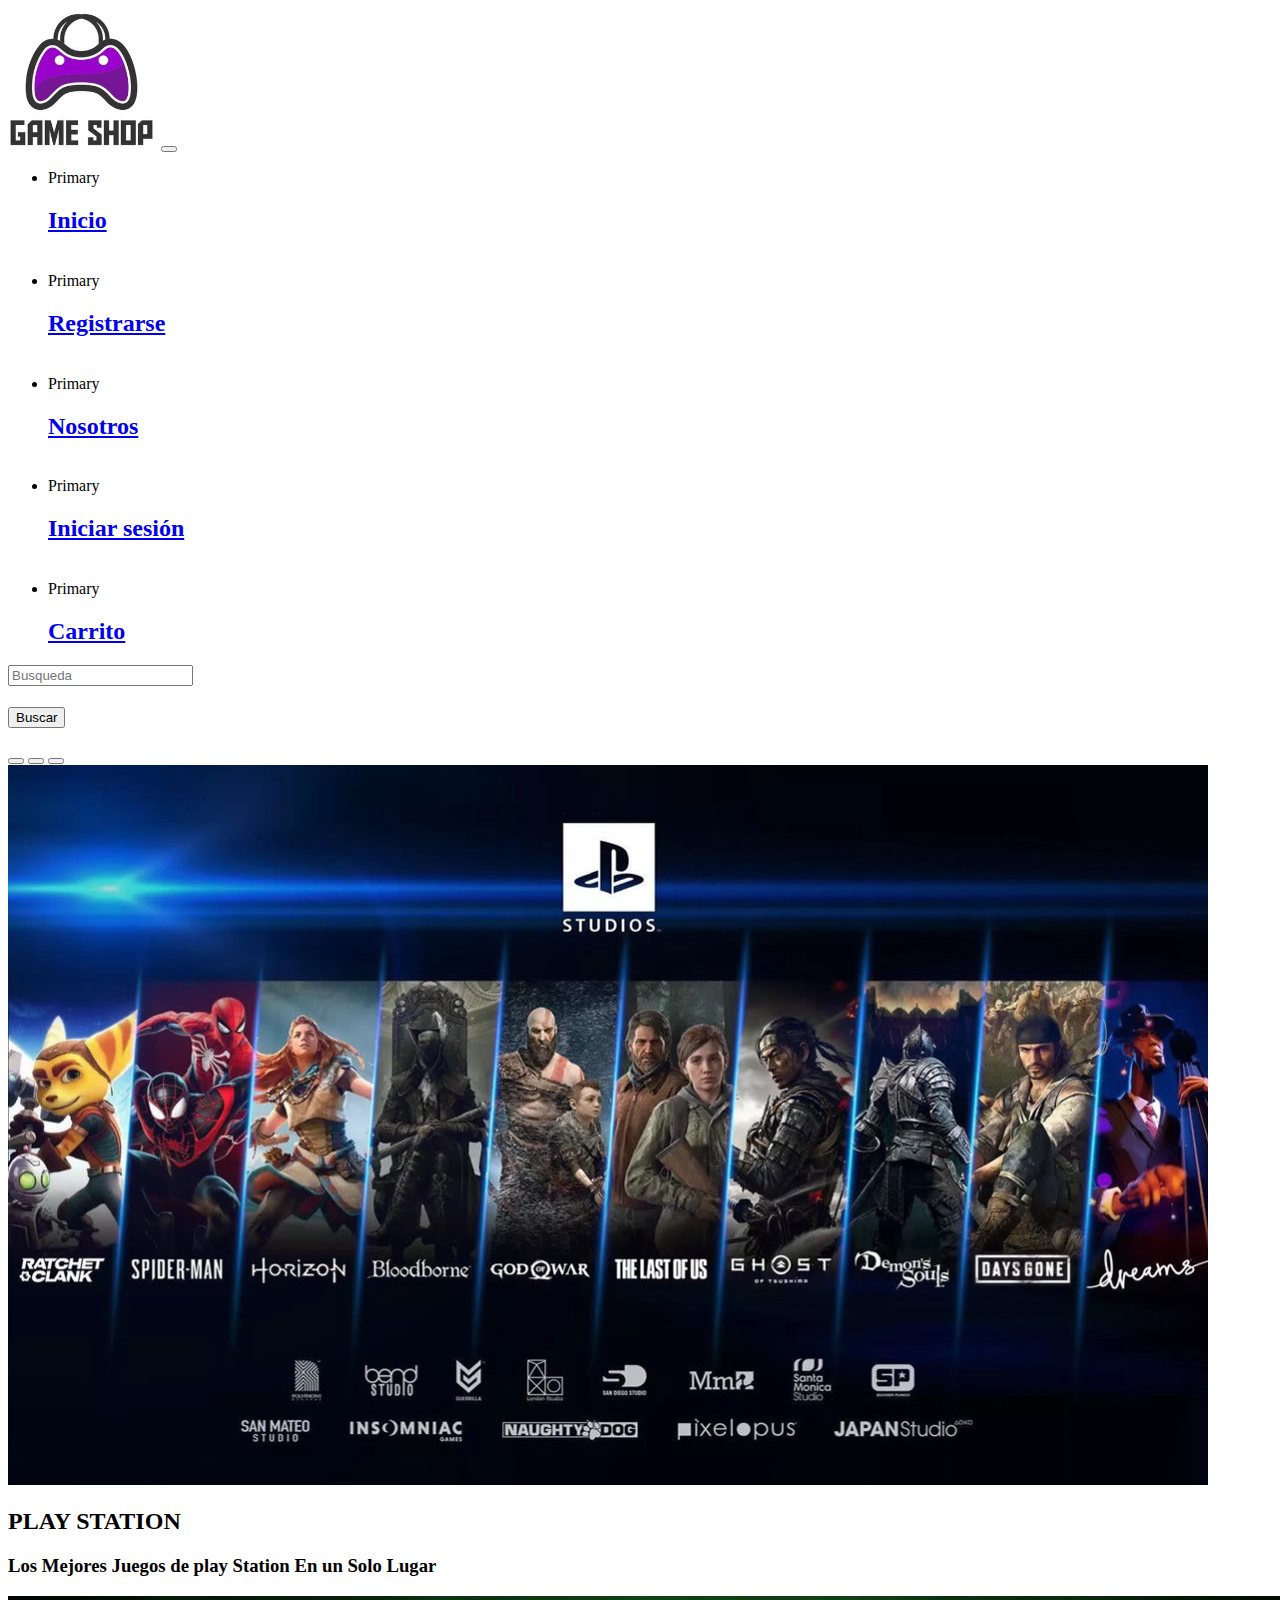
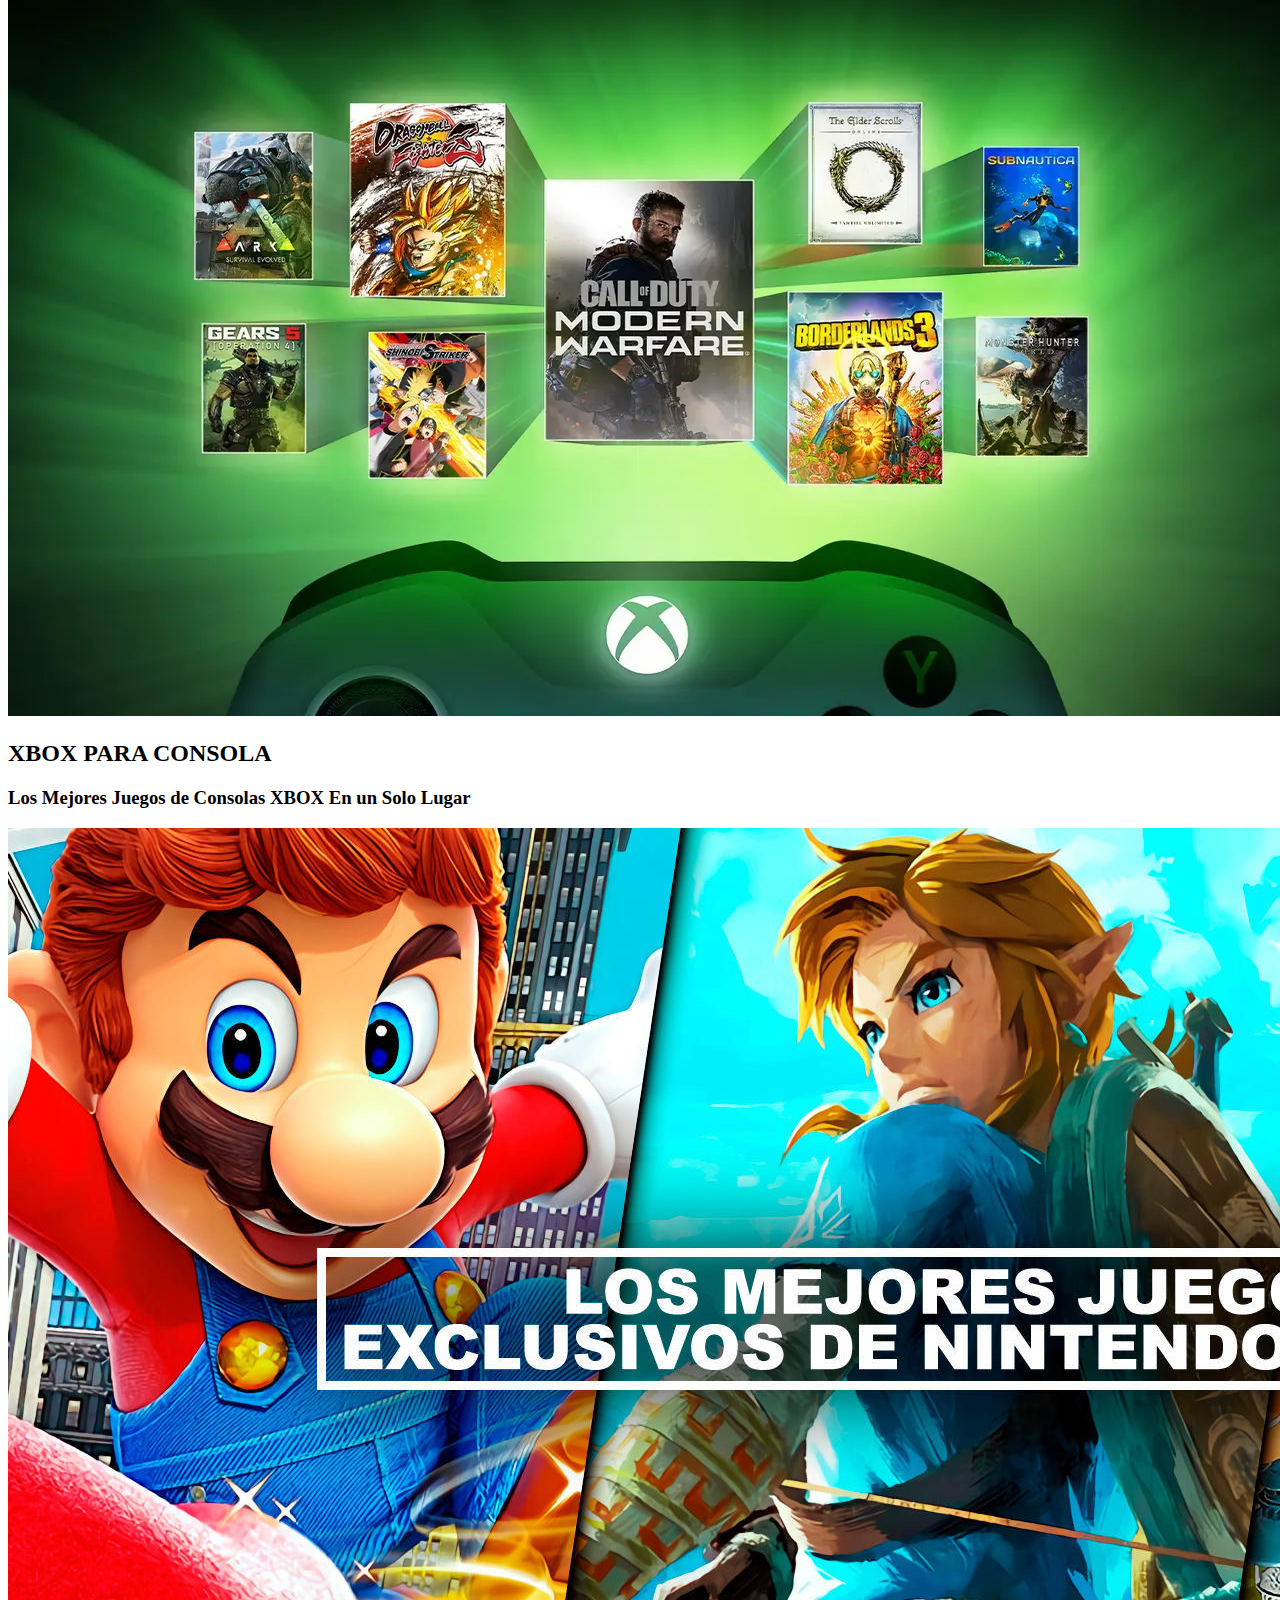
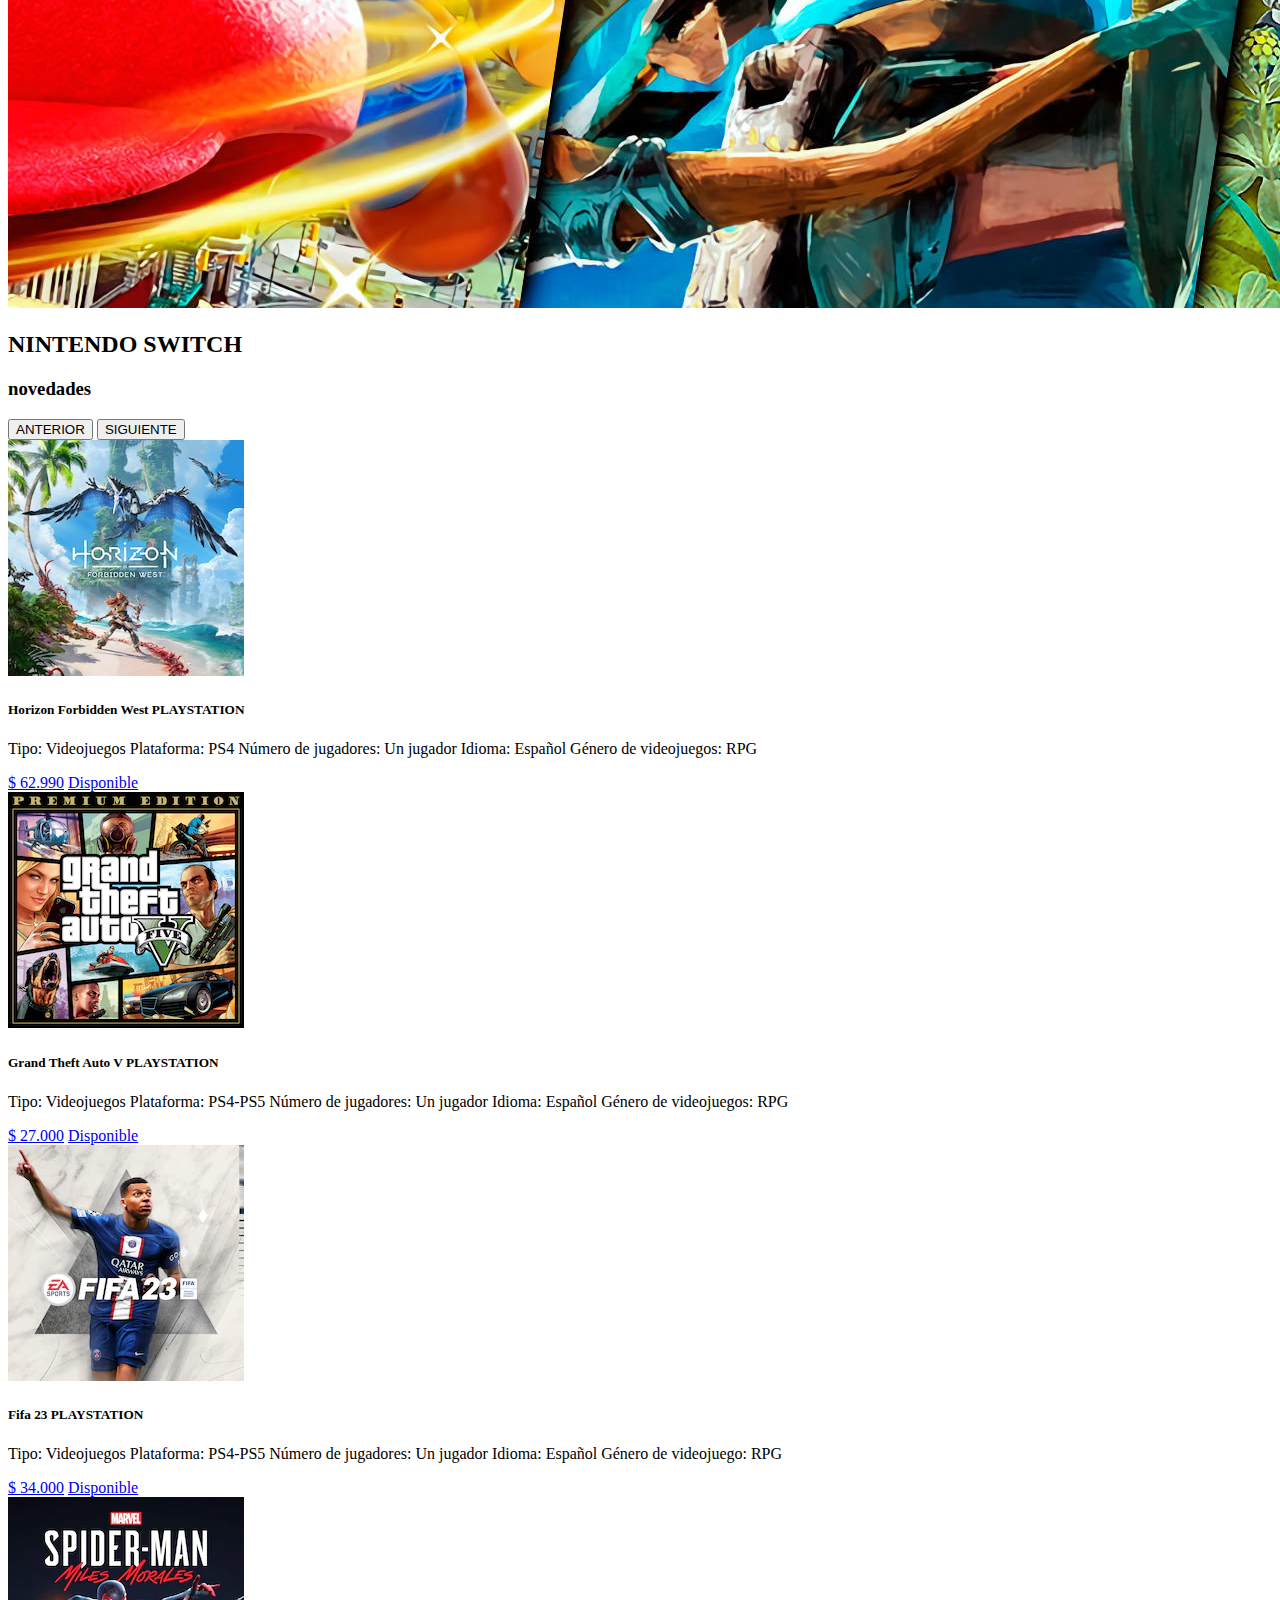
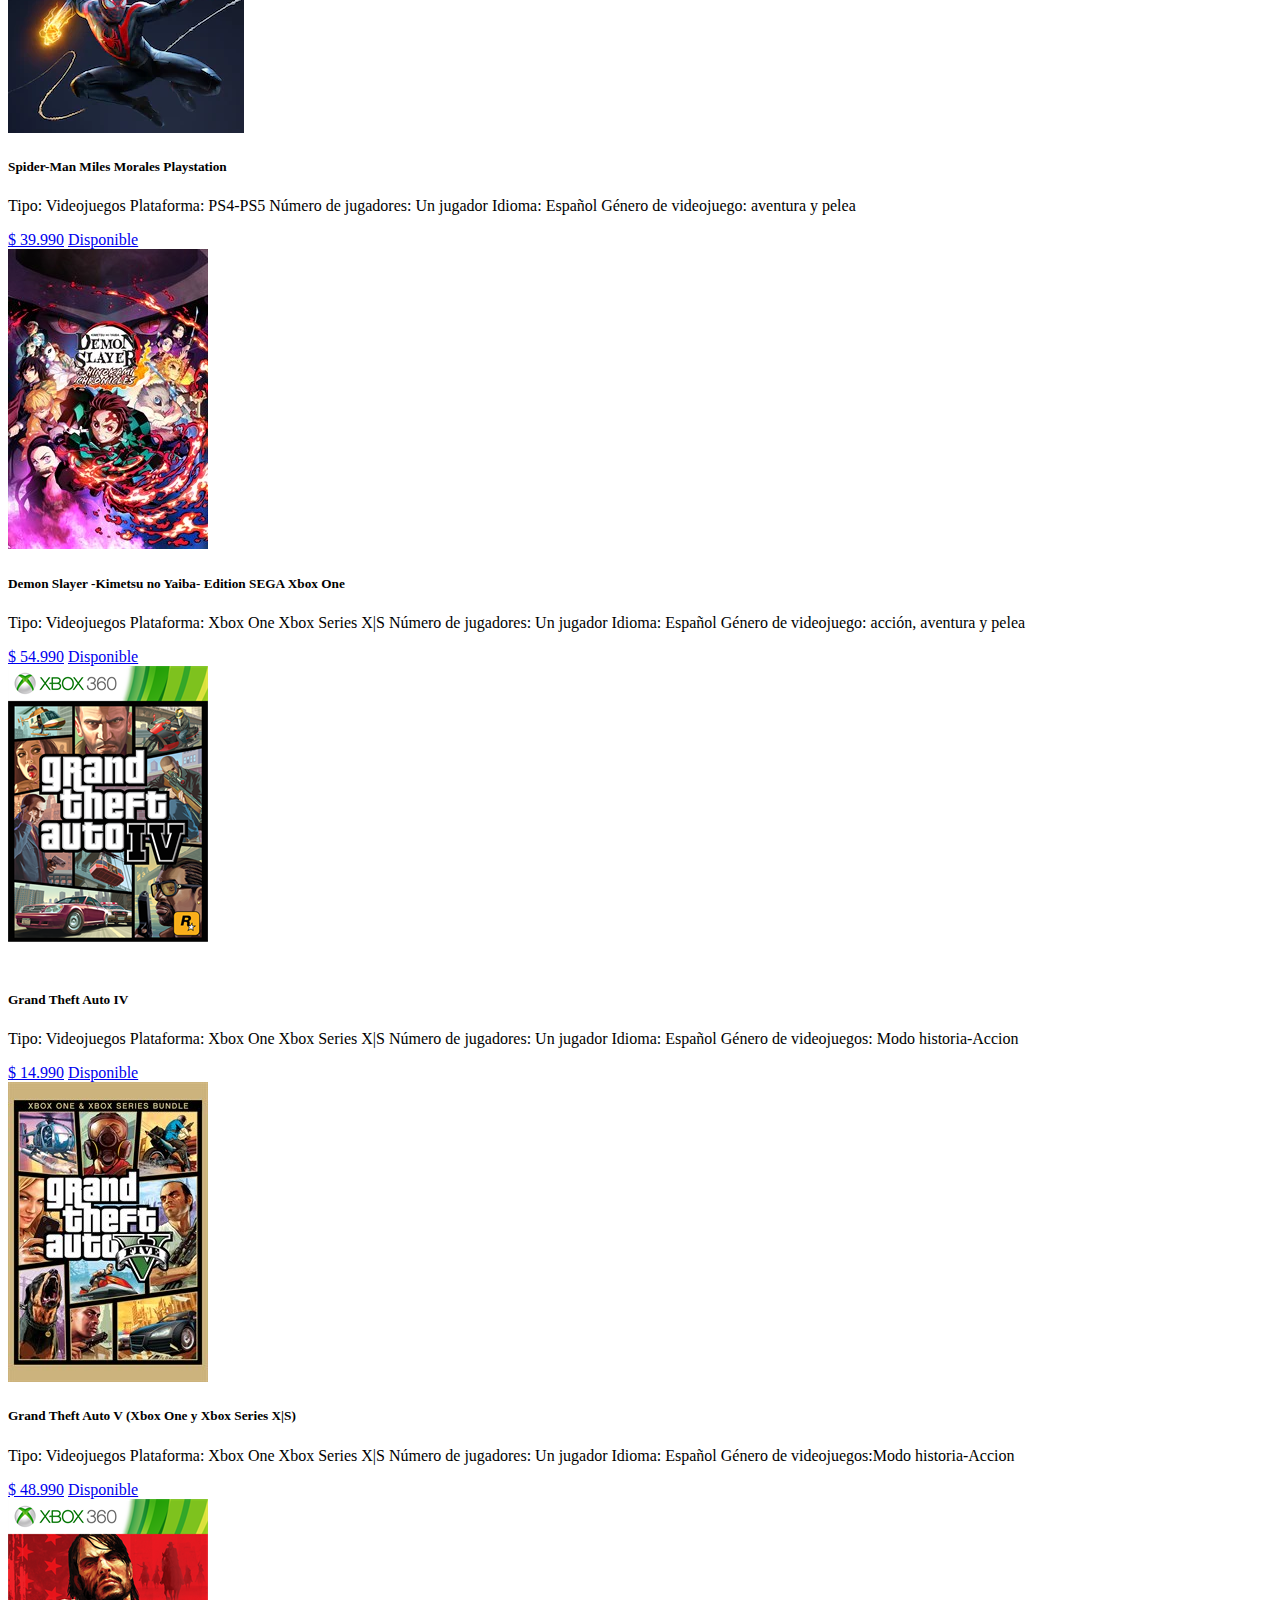
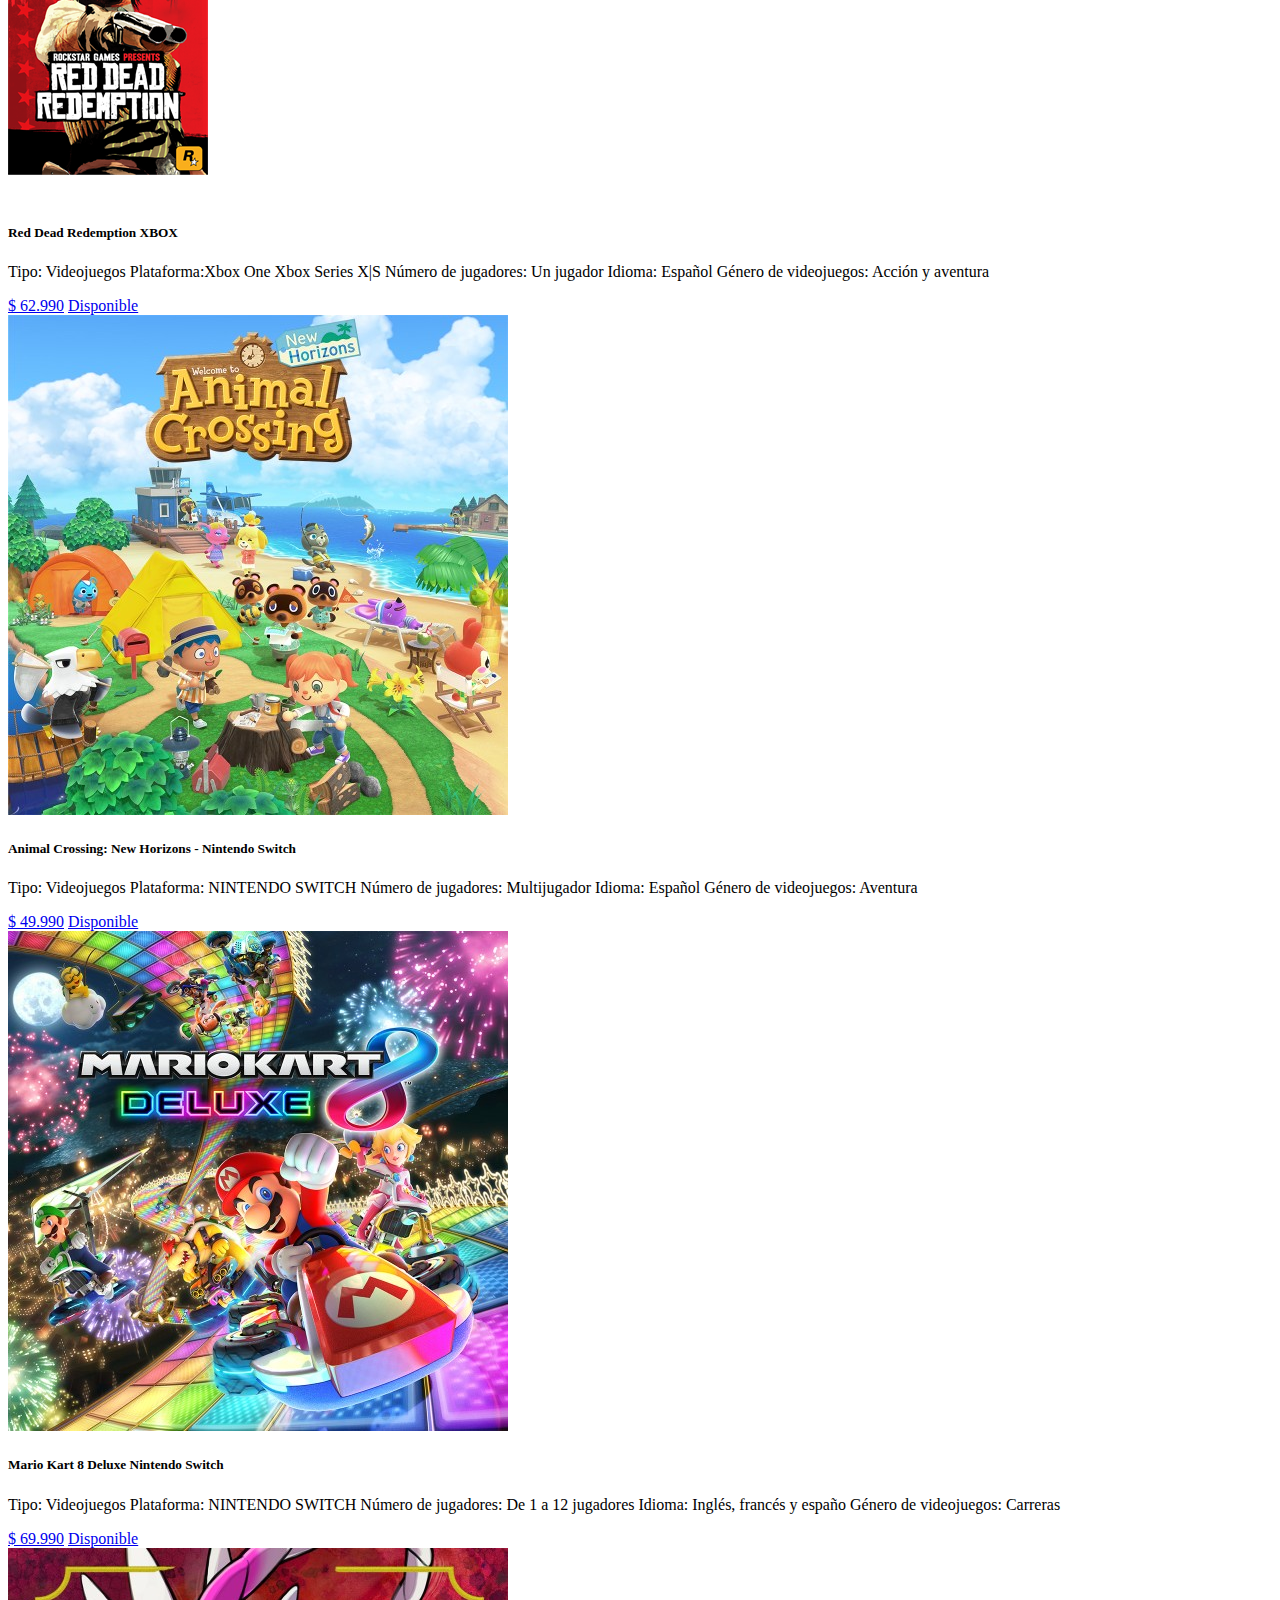
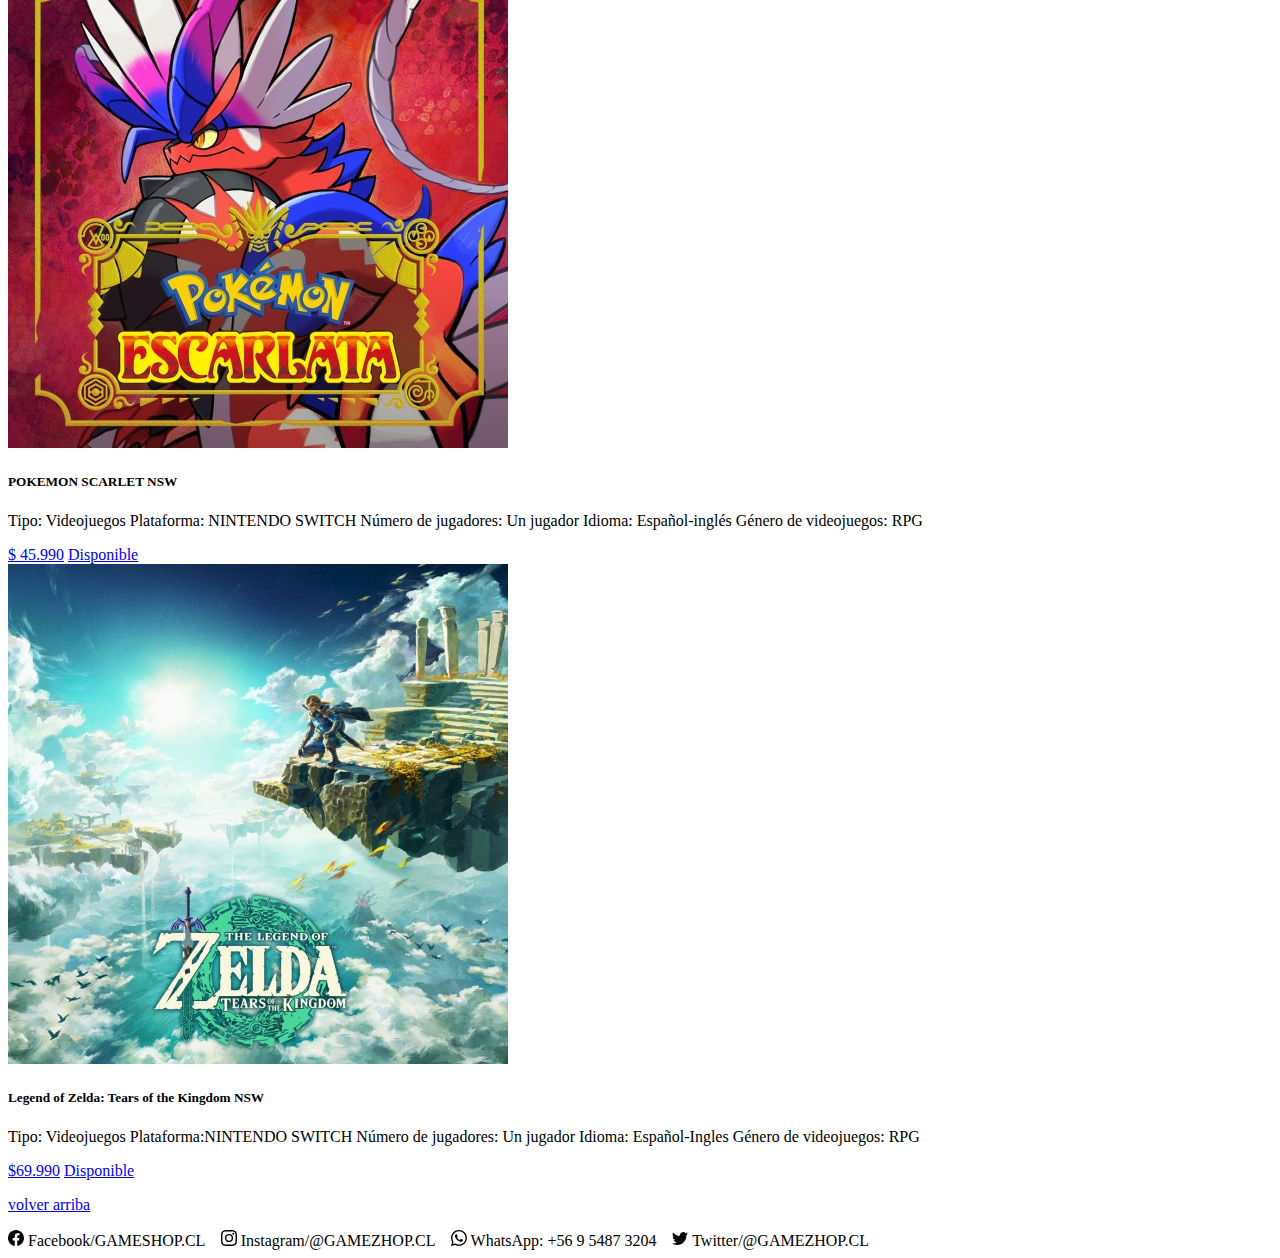
<file: index.html>
<!doctype html>
<html lang="es">
  <head>
    <meta charset="utf-8">
    <meta name="viewport" content="width=device-width, initial-scale=1">
    <meta name="description" content="ventas de video juegos de consolas">
    <meta name="author" content="Catalina Serey y Nicolas Rodriguez">
    <link rel="icon" href="img/faviiconfinal.png">
    <title>GAMESHOP</title>
    <link href="stylesheet" href="csss/style.css">
    <link href="https://cdn.jsdelivr.net/npm/bootstrap@5.3.0-alpha2/dist/css/bootstrap.min.css" rel="stylesheet" integrity="sha384-aFq/bzH65dt+w6FI2ooMVUpc+21e0SRygnTpmBvdBgSdnuTN7QbdgL+OapgHtvPp" crossorigin="anonymous">
</head>
<body>
<!-- cabecera con menu superior principal -->
    <header id="header">
        <nav class="navbar navbar-expand-lg navbar-dark bg-dark">
            <div class="container-fluid">
              <img src="img/logopeque.png" alt="">
              <a class="navbar-brand" href="index.html"></a>
              <button class="navbar-toggler" type="button" data-bs-toggle="collapse" data-bs-target="#navbarSupportedContent" aria-controls="navbarSupportedContent" aria-expanded="false" aria-label="Toggle navigation">
                <span class="navbar-toggler-icon"></span>
              </button>
              <div class="collapse navbar-collapse" id="navbarSupportedContent">
                <ul class="navbar-nav me-auto mb-2 mb-lg-0">
                  <li class="nav-item">
                    <span class="">Primary</span>
                   <h2> <a class="badge text-bg-primary aria-current=page" href="index.html">Inicio</a></h2>
                  </li>
                  &nbsp;&nbsp;&nbsp;
                  <li class="nav-item">
                    <span class="">Primary</span>
                    <h2> <a class="badge text-bg-primary aria-current=page " href="Registro.html">Registrarse</a></h2>
                  </li>
                  &nbsp;&nbsp;&nbsp;
                  <li class="nav-item">
                    <span class="">Primary</span>
                    <h2>  <a class="badge text-bg-primary aria-current=page " href="Nosotros.html">Nosotros</a></h2>
                  </li>
                  &nbsp;&nbsp;&nbsp;
                  <li class="nav-item">
                    <span class="">Primary</span>
                    <h2>   <a class="badge text-bg-primary aria-current=page " href="Ingresar.html">Iniciar sesión</a></h2>
                  </li>
                  &nbsp;&nbsp;&nbsp;
                  <li class="nav-item">
                    <span class="">Primary</span>
                    <h2> <a class="badge text-bg-primary aria-current=page " href="carrito.html">Carrito</a></h2>
                  </li>
                </ul>
                <form class="d-flex" role="search">
                  <input class="form-control me-2" type="Busqueda" placeholder="Busqueda" aria-label="Buscar">
                 <h3> <button class="btn btn-outline-success" type="submit">Buscar</button></h3>
                </form>
              </div>
            </div>
          </nav>
    </header>

    <!-- contenido principal de la pagina  -->
    <main role="main">
        <div class="container">
            <section class="text-center">
                <div id="carouselExampleCaptions" class="carousel slide">
                    <div class="carousel-indicators">
                      <button type="button" data-bs-target="#carouselExampleCaptions" data-bs-slide-to="0" class="active" aria-current="true" aria-label="Slide 1"></button>
                      <button type="button" data-bs-target="#carouselExampleCaptions" data-bs-slide-to="1" aria-label="Slide 2"></button>
                      <button type="button" data-bs-target="#carouselExampleCaptions" data-bs-slide-to="2" aria-label="Slide 3"></button>
                    </div>
                    <div class="carousel-inner">
                      <div class="carousel-item active">
                        <img src="img/Carrucel/carrusel1.jpg" class="d-block w-100" alt="...">
                        <div class="carousel-caption d-none d-md-block">
                          <h2>  PLAY STATION </h2>
                          <h3><p>Los Mejores Juegos de play Station En un Solo Lugar </p></h3>
                        </div>
                      </div>
                      <div class="carousel-item">
                        <img src="img/Carrucel/xboxcarrusel.webp" class="d-block w-100" alt="...">
                        <div class="carousel-caption d-none d-md-block">
                          <h2>XBOX PARA CONSOLA </h2>
                          <h3> <p>Los Mejores Juegos de Consolas XBOX  En un Solo Lugar</p></h3>
                        </div>
                      </div>
                      <div class="carousel-item">
                        <img src="img/Carrucel/carruselnintendo.jpg" class="d-block w-100" alt="...">
                        <div class="carousel-caption d-none d-md-block">
                          <h2>NINTENDO SWITCH</h2>
                         <h3> <p>novedades<p></h3>
                        </div>
                      </div>
                    </div>
                    <button class="carousel-control-prev" type="button" data-bs-target="#carouselExampleCaptions" data-bs-slide="prev">
                      <span class="carousel-control-prev-icon" aria-hidden="true"></span>
                      <span class="visually-hidden">ANTERIOR</span>
                    </button>
                    <button class="carousel-control-next" type="button" data-bs-target="#carouselExampleCaptions" data-bs-slide="next">
                      <span class="carousel-control-next-icon" aria-hidden="true"></span>
                      <span class="visually-hidden">SIGUIENTE</span>
                    </button>
                  </div>
            </section>
        </div>
    </main>

    <!-- PRODUCTOS DE LA TIENDA -->
    <div class="album py-2 bg-ligth">
        <div class="container">
        <div id="product-iten" class="row">
            <div class="col-sm-12 col-md-6 col-lg-4 col-xl-3">
            <div class="card mb-4 box-shadow">
            <div class="text-center">
                    <img class="card-img-top thumbnail-product" src="img/play station/horizon2.jpg" alt="">
                    </div>
                    <div class="card-body">
                      <h5 class="lead text-danger fw-bold">Horizon Forbidden West PLAYSTATION </h5>
                      <p class="card-text">
                        <div class="lead text-secondary fw-bold">
                        Tipo: Videojuegos
                        Plataforma: PS4
                        Número de jugadores: Un jugador
                        Idioma: Español
                        Género de videojuegos: RPG</p>
                      <a href="#" class="btn btn-primary outline-secondary">$ 62.990</a>
                      <a href="#" class="btn btn-primary outline-secondary">Disponible</a>
                    </div>
                    
                </div>
                
            </div>
             
                      
        </div>
        <div class="col-sm-12 col-md-6 col-lg-4 col-xl-3">
            <div class="card mb-4 box-shadow">
            <div class="text-center">
                    <img class="card-img-top thumbnail-product" src="img/play station/gta.webp" alt="">
                    </div>
                    <div class="card-body">
                      <h5 class="lead text-danger fw-bold">Grand Theft Auto V PLAYSTATION</h5>
                      <p class="card-text">
                        <div class="lead text-secondary fw-bold">
                        Tipo: Videojuegos
                        Plataforma: PS4-PS5
                        Número de jugadores: Un jugador
                        Idioma: Español
                        Género de videojuegos: RPG</p>
                      <a href="#" class="btn btn-primary outline-secondary">$ 27.000</a>
                      <a href="#" class="btn btn-primary outline-secondary">Disponible</a>
                    </div>
                    
        </div>
    </div>
</div>
<div class="col-sm-12 col-md-6 col-lg-4 col-xl-3">
    <div class="card mb-4 box-shadow">
    <div class="text-center">
            <img class="card-img-top thumbnail-product" src="img/play station/fifa2023ps.webp" alt="">
            </div>
            <div class="card-body">
              <h5 class="lead text-danger fw-bold">Fifa 23 PLAYSTATION</h5>
              <p class="card-text">
                <div class="lead text-secondary fw-bold">
                Tipo: Videojuegos
                Plataforma: PS4-PS5
                Número de jugadores: Un jugador
                Idioma: Español
                Género de videojuego: RPG</p>
              <a href="#" class="btn btn-primary outline-secondary">$ 34.000</a>
              <a href="#" class="btn btn-primary outline-secondary">Disponible</a>
            </div>
    </div>
</div>
</div>
<div class="col-sm-12 col-md-6 col-lg-4 col-xl-3">
    <div class="card mb-4 box-shadow">
    <div class="text-center">
            <img class="card-img-top thumbnail-product" src="img/play station/spiderman.webp" alt="">
            </div>
            <div class="card-body">
              <h5 class="lead text-danger fw-bold">Spider-Man Miles Morales Playstation  </h5>
              <p class="card-text">
                <div class="lead text-secondary fw-bold">
                Tipo: Videojuegos
                Plataforma: PS4-PS5
                Número de jugadores: Un jugador
                Idioma: Español
                Género de videojuego: aventura y pelea</p>
              <a href="#" class="btn btn-primary outline-secondary">$ 39.990</a>
              <a href="#" class="btn btn-primary outline-secondary">Disponible</a>
              </div>
    </div>
</div>
</div>
<div class="col-sm-12 col-md-6 col-lg-4 col-xl-3">
    <div class="card mb-4 box-shadow">
    <div class="text-center">
            <img class="card-img-top thumbnail-product" src="img/xbox/demon.jpg" alt="">
            </div>
            <div class="card-body">
              <h5 class="lead text-danger fw-bold">
              Demon Slayer -Kimetsu no Yaiba-  Edition SEGA Xbox One 
                </h5>
              <p class="card-text">
                <div class="lead text-secondary fw-bold">
                Tipo: Videojuegos
                Plataforma: Xbox One
                Xbox Series X|S 
                Número de jugadores: Un jugador
                Idioma: Español
                Género de videojuego:  acción, aventura y pelea</p>
              <a href="#" class="btn btn-primary outline-secondary">$ 54.990</a>
              <a href="#" class="btn btn-primary outline-secondary">Disponible</a>
            </div>
    </div>
    </div>
</div>
<div class="col-sm-12 col-md-6 col-lg-4 col-xl-3">
    <div class="card mb-4 box-shadow">
    <div class="text-center">
            <img class="card-img-top thumbnail-product" src="img/xbox/grandautolv.png" alt="">
            </div>
            <div class="card-body">
              <h5 class="lead text-danger fw-bold">Grand Theft Auto IV</h5>
              <p class="card-text">
                <div class="lead text-secondary fw-bold">
                Tipo: Videojuegos
                Plataforma: Xbox One
                Xbox Series X|S 
                Número de jugadores: Un jugador
                Idioma: Español
                Género de videojuegos: Modo historia-Accion</p>
              <a href="#" class="btn btn-primary outline-secondary">$ 14.990</a>
              <a href="#" class="btn btn-primary outline-secondary">Disponible</a>
            </div>
    </div>
</div>
</div>
<div class="col-sm-12 col-md-6 col-lg-4 col-xl-3">
    <div class="card mb-4 box-shadow">
    <div class="text-center">
            <img class="card-img-top thumbnail-product" src="img/xbox/gtav.jpg" alt="">
            </div>
            <div class="card-body">
              <h5 class="lead text-danger fw-bold">Grand Theft Auto V (Xbox One y Xbox Series X|S)</h5>
              <p class="card-text">
                <div class="lead text-secondary fw-bold">
                Tipo: Videojuegos
                Plataforma: Xbox One
                Xbox Series X|S
                Número de jugadores: Un jugador
                Idioma: Español
                Género de videojuegos:Modo historia-Accion</p>
              <a href="#" class="btn btn-primary outline-secondary">$ 48.990</a>
              <a href="#" class="btn btn-primary outline-secondary">Disponible</a>
            </div>
        </div>
    </div>
    </div>
    <div class="col-sm-12 col-md-6 col-lg-4 col-xl-3">
        <div class="card mb-4 box-shadow">
        <div class="text-center">
                <img class="card-img-top thumbnail-product" src="img/xbox/reddead.png" alt="">
                </div>
                <div class="card-body">
                  <h5 class="lead text-danger fw-bold">Red Dead Redemption XBOX</h5>
                  <p class="card-text">
                    <div class="lead text-secondary fw-bold">
                    Tipo: Videojuegos
                    Plataforma:Xbox One
                    Xbox Series X|S
                    Número de jugadores: Un jugador
                    Idioma: Español
                    Género de videojuegos:  Acción y aventura </p>
                  <a href="#" class="btn btn-primary outline-secondary">$ 62.990</a>
                  <a href="#" class="btn btn-primary outline-secondary">Disponible</a>
                </div>
            </div>
        </div>
        </div>
        <div class="col-sm-12 col-md-6 col-lg-4 col-xl-3">
            <div class="card mb-4 box-shadow">
            <div class="text-center">
                    <img class="card-img-top thumbnail-product" src="img/nintendo/animal crossing.jpg" alt="">
                    </div>
                    <div class="card-body">
                      <h5 class="lead text-danger fw-bold">Animal Crossing: New Horizons - Nintendo Switch</h5>
                      <p class="card-text">
                        <div class="lead text-secondary fw-bold">
                        Tipo: Videojuegos
                        Plataforma: NINTENDO SWITCH
                        Número de jugadores: Multijugador
                        Idioma: Español
                        Género de videojuegos: Aventura</p>
                      <a href="#" class="btn btn-primary outline-secondary">$ 49.990</a>
                      <a href="#" class="btn btn-primary outline-secondary">Disponible</a>
                    </div>
                </div>
            </div>
            </div>
            <div class="col-sm-12 col-md-6 col-lg-4 col-xl-3">
                <div class="card mb-4 box-shadow">
                <div class="text-center">
                        <img class="card-img-top thumbnail-product" src="img/nintendo/mariocart.jpg" alt="">
                        </div>
                        <div class="card-body">
                          <h5 class="lead text-danger fw-bold">Mario Kart 8 Deluxe Nintendo Switch</h5>
                          <p class="card-text">
                            <div class="lead text-secondary fw-bold">
                            Tipo: Videojuegos
                            Plataforma: NINTENDO SWITCH
                            Número de jugadores: De 1 a 12 jugadores
                            Idioma: Inglés, francés y españo
                            Género de videojuegos: Carreras</p>
                          <a href="#" class="btn btn-primary outline-secondary">$ 69.990</a>
                          <a href="#" class="btn btn-primary outline-secondary">Disponible</a>
                        </div>
                    </div>
                </div>
                </div>
                <div class="col-sm-12 col-md-6 col-lg-4 col-xl-3">
                    <div class="card mb-4 box-shadow">
                    <div class="text-center">
                            <img class="card-img-top thumbnail-product" src="img/nintendo/pokemonescarlata.jpg" alt="">
                            </div>
                            <div class="card-body">
                              <h5 class="lead text-danger fw-bold">POKEMON SCARLET NSW</h5>
                              <p class="card-text">
                                <div class="lead text-secondary fw-bold">
                                Tipo: Videojuegos
                                Plataforma: NINTENDO SWITCH
                                Número de jugadores: Un jugador
                                Idioma: Español-inglés
                                Género de videojuegos: RPG</p>
                              <a href="#" class="btn btn-primary outline-secondary">$ 45.990</a>
                              <a href="#" class="btn btn-primary outline-secondary">Disponible</a>
                            </div>
                        </div>
                    </div>
                    </div>
                    <div class="col-sm-12 col-md-6 col-lg-4 col-xl-3">
                        <div class="card mb-4 box-shadow">
                        <div class="text-center">
                                <img class="card-img-top thumbnail-product" src="img/nintendo/zelda.jpg" alt="">
                                </div>
                                <div class="card-body">
                                  <h5 class="lead text-danger fw-bold">Legend of Zelda: Tears of the Kingdom NSW</h5>
                                  <p class="card-text">
                                    <div class="lead text-secondary fw-bold">
                                    Tipo: Videojuegos
                                    Plataforma:NINTENDO SWITCH
                                    Número de jugadores: Un jugador
                                    Idioma: Español-Ingles
                                    Género de videojuegos: RPG</p>
                                  <a href="#" class="btn btn-primary outline-secondary">$69.990</a>
                                  <a href="#" class="btn btn-primary outline-secondary">Disponible</a>
                                </div>
                            </div>
                        </div>
                        </div>




<footer id="footer">
    <div class="container text-center">
        <p>
            
            <a href="#" class="btn btn-primary outline-secondary">volver arriba</a>
        </p>
        <svg xmlns="http://www.w3.org/2000/svg" width="16" height="16" fill="currentColor" class="bi bi-facebook" viewBox="0 0 16 16">
            <path d="M16 8.049c0-4.446-3.582-8.05-8-8.05C3.58 0-.002 3.603-.002 8.05c0 4.017 2.926 7.347 6.75 7.951v-5.625h-2.03V8.05H6.75V6.275c0-2.017 1.195-3.131 3.022-3.131.876 0 1.791.157 1.791.157v1.98h-1.009c-.993 0-1.303.621-1.303 1.258v1.51h2.218l-.354 2.326H9.25V16c3.824-.604 6.75-3.934 6.75-7.951z"/>
          </svg>
          Facebook/GAMESHOP.CL
          &nbsp;&nbsp;
          <svg xmlns="http://www.w3.org/2000/svg" width="16" height="16" fill="currentColor" class="bi bi-instagram" viewBox="0 0 16 16">
            <path d="M8 0C5.829 0 5.556.01 4.703.048 3.85.088 3.269.222 2.76.42a3.917 3.917 0 0 0-1.417.923A3.927 3.927 0 0 0 .42 2.76C.222 3.268.087 3.85.048 4.7.01 5.555 0 5.827 0 8.001c0 2.172.01 2.444.048 3.297.04.852.174 1.433.372 1.942.205.526.478.972.923 1.417.444.445.89.719 1.416.923.51.198 1.09.333 1.942.372C5.555 15.99 5.827 16 8 16s2.444-.01 3.298-.048c.851-.04 1.434-.174 1.943-.372a3.916 3.916 0 0 0 1.416-.923c.445-.445.718-.891.923-1.417.197-.509.332-1.09.372-1.942C15.99 10.445 16 10.173 16 8s-.01-2.445-.048-3.299c-.04-.851-.175-1.433-.372-1.941a3.926 3.926 0 0 0-.923-1.417A3.911 3.911 0 0 0 13.24.42c-.51-.198-1.092-.333-1.943-.372C10.443.01 10.172 0 7.998 0h.003zm-.717 1.442h.718c2.136 0 2.389.007 3.232.046.78.035 1.204.166 1.486.275.373.145.64.319.92.599.28.28.453.546.598.92.11.281.24.705.275 1.485.039.843.047 1.096.047 3.231s-.008 2.389-.047 3.232c-.035.78-.166 1.203-.275 1.485a2.47 2.47 0 0 1-.599.919c-.28.28-.546.453-.92.598-.28.11-.704.24-1.485.276-.843.038-1.096.047-3.232.047s-2.39-.009-3.233-.047c-.78-.036-1.203-.166-1.485-.276a2.478 2.478 0 0 1-.92-.598 2.48 2.48 0 0 1-.6-.92c-.109-.281-.24-.705-.275-1.485-.038-.843-.046-1.096-.046-3.233 0-2.136.008-2.388.046-3.231.036-.78.166-1.204.276-1.486.145-.373.319-.64.599-.92.28-.28.546-.453.92-.598.282-.11.705-.24 1.485-.276.738-.034 1.024-.044 2.515-.045v.002zm4.988 1.328a.96.96 0 1 0 0 1.92.96.96 0 0 0 0-1.92zm-4.27 1.122a4.109 4.109 0 1 0 0 8.217 4.109 4.109 0 0 0 0-8.217zm0 1.441a2.667 2.667 0 1 1 0 5.334 2.667 2.667 0 0 1 0-5.334z"/>
          </svg>
          Instagram/@GAMEZHOP.CL
          &nbsp;&nbsp;
          <svg xmlns="http://www.w3.org/2000/svg" width="16" height="16" fill="currentColor" class="bi bi-whatsapp" viewBox="0 0 16 16">
            <path d="M13.601 2.326A7.854 7.854 0 0 0 7.994 0C3.627 0 .068 3.558.064 7.926c0 1.399.366 2.76 1.057 3.965L0 16l4.204-1.102a7.933 7.933 0 0 0 3.79.965h.004c4.368 0 7.926-3.558 7.93-7.93A7.898 7.898 0 0 0 13.6 2.326zM7.994 14.521a6.573 6.573 0 0 1-3.356-.92l-.24-.144-2.494.654.666-2.433-.156-.251a6.56 6.56 0 0 1-1.007-3.505c0-3.626 2.957-6.584 6.591-6.584a6.56 6.56 0 0 1 4.66 1.931 6.557 6.557 0 0 1 1.928 4.66c-.004 3.639-2.961 6.592-6.592 6.592zm3.615-4.934c-.197-.099-1.17-.578-1.353-.646-.182-.065-.315-.099-.445.099-.133.197-.513.646-.627.775-.114.133-.232.148-.43.05-.197-.1-.836-.308-1.592-.985-.59-.525-.985-1.175-1.103-1.372-.114-.198-.011-.304.088-.403.087-.088.197-.232.296-.346.1-.114.133-.198.198-.33.065-.134.034-.248-.015-.347-.05-.099-.445-1.076-.612-1.47-.16-.389-.323-.335-.445-.34-.114-.007-.247-.007-.38-.007a.729.729 0 0 0-.529.247c-.182.198-.691.677-.691 1.654 0 .977.71 1.916.81 2.049.098.133 1.394 2.132 3.383 2.992.47.205.84.326 1.129.418.475.152.904.129 1.246.08.38-.058 1.171-.48 1.338-.943.164-.464.164-.86.114-.943-.049-.084-.182-.133-.38-.232z"/>
          </svg>
          WhatsApp: +56 9 5487 3204
          &nbsp;&nbsp;
          <svg xmlns="http://www.w3.org/2000/svg" width="16" height="16" fill="currentColor" class="bi bi-twitter" viewBox="0 0 16 16">
            <path d="M5.026 15c6.038 0 9.341-5.003 9.341-9.334 0-.14 0-.282-.006-.422A6.685 6.685 0 0 0 16 3.542a6.658 6.658 0 0 1-1.889.518 3.301 3.301 0 0 0 1.447-1.817 6.533 6.533 0 0 1-2.087.793A3.286 3.286 0 0 0 7.875 6.03a9.325 9.325 0 0 1-6.767-3.429 3.289 3.289 0 0 0 1.018 4.382A3.323 3.323 0 0 1 .64 6.575v.045a3.288 3.288 0 0 0 2.632 3.218 3.203 3.203 0 0 1-.865.115 3.23 3.23 0 0 1-.614-.057 3.283 3.283 0 0 0 3.067 2.277A6.588 6.588 0 0 1 .78 13.58a6.32 6.32 0 0 1-.78-.045A9.344 9.344 0 0 0 5.026 15z"/>
          </svg>
          Twitter/@GAMEZHOP.CL
       
    </div>
</footer>


    <script src="https://cdn.jsdelivr.net/npm/bootstrap@5.3.0-alpha2/dist/js/bootstrap.bundle.min.js" integrity="sha384-qKXV1j0HvMUeCBQ+QVp7JcfGl760yU08IQ+GpUo5hlbpg51QRiuqHAJz8+BrxE/N" crossorigin="anonymous"></script>
  </body>
</html>
</file>
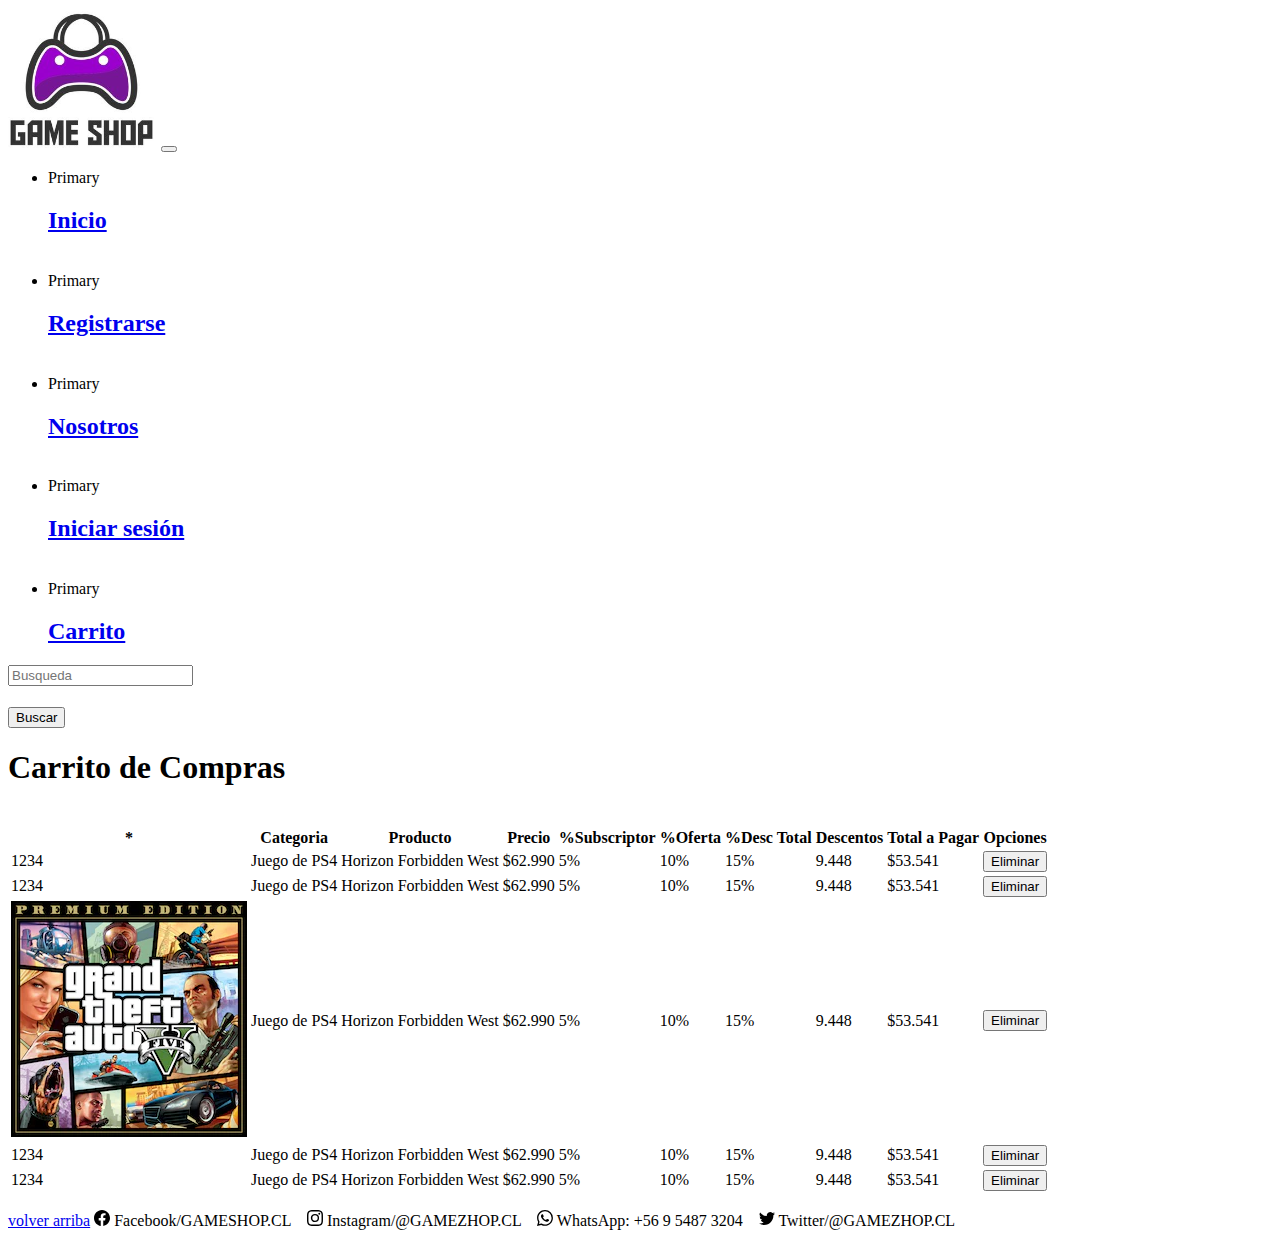
<file: carrito.html>
<!doctype html>
<html lang="es">
  <head>
    <meta charset="utf-8">
    <meta name="viewport" content="width=device-width, initial-scale=1">
    <meta name="description" content="ventas de video juegos de consolas">
    <meta name="author" content="Catalina Serey y Nicolas Rodriguez">
    <link rel="icon" href="img/faviiconfinal.png">
    <title>GAMESHOP</title>
    <link href="stylesheet" href="csss/style.css">
    <link href="https://cdn.jsdelivr.net/npm/bootstrap@5.3.0-alpha2/dist/css/bootstrap.min.css" rel="stylesheet" integrity="sha384-aFq/bzH65dt+w6FI2ooMVUpc+21e0SRygnTpmBvdBgSdnuTN7QbdgL+OapgHtvPp" crossorigin="anonymous">
</head>
<body>
<!-- cabecera con menu superior principal -->
    <header id="header">
        <nav class="navbar navbar-expand-lg navbar-dark bg-dark">
            <div class="container-fluid">
              <img src="img/logopeque.png" alt="">
              <a class="navbar-brand" href="index.html"></a>
              <button class="navbar-toggler" type="button" data-bs-toggle="collapse" data-bs-target="#navbarSupportedContent" aria-controls="navbarSupportedContent" aria-expanded="false" aria-label="Toggle navigation">
                <span class="navbar-toggler-icon"></span>
              </button>
              <div class="collapse navbar-collapse" id="navbarSupportedContent">
                <ul class="navbar-nav me-auto mb-2 mb-lg-0">
                  <li class="nav-item">
                    <span class="">Primary</span>
                   <h2> <a class="badge text-bg-primary aria-current=page" href="index.html">Inicio</a></h2>
                  </li>
                  &nbsp;&nbsp;&nbsp;
                  <li class="nav-item">
                    <span class="">Primary</span>
                    <h2> <a class="badge text-bg-primary aria-current=page " href="Registro.html">Registrarse</a></h2>
                  </li>
                  &nbsp;&nbsp;&nbsp;
                  <li class="nav-item">
                    <span class="">Primary</span>
                    <h2>  <a class="badge text-bg-primary aria-current=page " href="Nosotros.html">Nosotros</a></h2>
                  </li>
                  &nbsp;&nbsp;&nbsp;
                  <li class="nav-item">
                    <span class="">Primary</span>
                    <h2>   <a class="badge text-bg-primary aria-current=page " href="Ingresar.html">Iniciar sesión</a></h2>
                  </li>
                  &nbsp;&nbsp;&nbsp;
                  <li class="nav-item">
                    <span class="">Primary</span>
                    <h2> <a class="badge text-bg-primary aria-current=page " href="carrito.html">Carrito</a></h2>
                  </li>
                </ul>
                <form class="d-flex" role="search">
                  <input class="form-control me-2" type="Busqueda" placeholder="Busqueda" aria-label="Buscar">
                 <h3> <button class="btn btn-outline-success" type="submit">Buscar</button></h3>
                </form>
              </div>
            </div>
          </nav>
    </header>
    <!-- contenido principal de la pagina  -->
    <main role="main">
        <div class="container">
            <section class="text-center">
              <h1>Carrito de Compras</h1>
              <br>
              <table class="table table-hover">
                <thead>
                  <th scope="col">*</th>
                  <th scope="col" class=" d-none d-lg-block d-lg-table-cell">Categoria</th>
                  <th scope="col">Producto</th>
                  <th scope="col" class="text-end">Precio</th>
                  <th scope="col" class="text-end d-none d-lg-block d-lg-table-cell">%Subscriptor</th>
                  <th scope="col" class="text-end d-none d-lg-block d-lg-table-cell">%Oferta</th>
                  <th scope="col" class="text-end d-none d-lg-block d-lg-table-cell">%Desc Total</th>
                  <th scope="col" class="text-end d-none d-lg-block d-lg-table-cell">Descentos</th>
                  <th scope="col" class="text-end">Total a Pagar</th>
                  <th scope="col">Opciones</th>
                </thead>
                <tbody>
                  <tr>
                    <td scope="row" >1234</td>
                    <td scope="col" class="d-none d-lg-block d-lg-table-cell">Juego de PS4</td>
                    <td scope="col" >Horizon Forbidden West</td>
                    <td scope="col" class="text-end" >$62.990</td>
                    <td scope="col" class="text-end d-none d-lg-block d-lg-table-cell">5%</td>
                    <td scope="col" class="text-end d-none d-lg-block d-lg-table-cell">10%</td>
                    <td scope="col" class="text-end d-none d-lg-block d-lg-table-cell">15%</td>
                    <td scope="col" class="text-end d-none d-lg-block d-lg-table-cell">9.448</td>
                    <td scope="col" class="text-end">$53.541</td>
                    <td scope="col" >
                      <button type="button" href="a" class="btn btn-primary btn-sm">
                        Eliminar
                      </button>
                    </td>

                  </tr>
                  <tr>
                    <td scope="row" >1234</td>
                    <td scope="col" class="d-none d-lg-block d-lg-table-cell">Juego de PS4</td>
                    <td scope="col" >Horizon Forbidden West</td>
                    <td scope="col" class="text-end" >$62.990</td>
                    <td scope="col" class="text-end d-none d-lg-block d-lg-table-cell">5%</td>
                    <td scope="col" class="text-end d-none d-lg-block d-lg-table-cell">10%</td>
                    <td scope="col" class="text-end d-none d-lg-block d-lg-table-cell">15%</td>
                    <td scope="col" class="text-end d-none d-lg-block d-lg-table-cell">9.448</td>
                    <td scope="col" class="text-end">$53.541</td>
                    <td scope="col" >
                      <button type="button" href="a" class="btn btn-primary btn-sm">
                        Eliminar
                      </button>
                    </td>

                  </tr>

                  <tr>
                    <td scope="row" >
                      <img src="img/play station/gta.webp" alt="">
                    </td>
                    <td scope="col" class="d-none d-lg-block d-lg-table-cell">Juego de PS4</td>
                    <td scope="col" >Horizon Forbidden West</td>
                    <td scope="col" class="text-end" >$62.990</td>
                    <td scope="col" class="text-end d-none d-lg-block d-lg-table-cell">5%</td>
                    <td scope="col" class="text-end d-none d-lg-block d-lg-table-cell">10%</td>
                    <td scope="col" class="text-end d-none d-lg-block d-lg-table-cell">15%</td>
                    <td scope="col" class="text-end d-none d-lg-block d-lg-table-cell">9.448</td>
                    <td scope="col" class="text-end">$53.541</td>
                    <td scope="col" >
                      <button type="button" href="a" class="btn btn-primary btn-sm">
                        Eliminar
                      </button>
                    </td>

                  </tr>

                  <tr>
                    <td scope="row" >1234</td>
                    <td scope="col" class="d-none d-lg-block d-lg-table-cell">Juego de PS4</td>
                    <td scope="col" >Horizon Forbidden West</td>
                    <td scope="col" class="text-end" >$62.990</td>
                    <td scope="col" class="text-end d-none d-lg-block d-lg-table-cell">5%</td>
                    <td scope="col" class="text-end d-none d-lg-block d-lg-table-cell">10%</td>
                    <td scope="col" class="text-end d-none d-lg-block d-lg-table-cell">15%</td>
                    <td scope="col" class="text-end d-none d-lg-block d-lg-table-cell">9.448</td>
                    <td scope="col" class="text-end">$53.541</td>
                    <td scope="col" >
                      <button type="button" href="a" class="btn btn-primary btn-sm">
                        Eliminar
                      </button>
                    </td>

                  </tr>

                  <tr>
                    <td scope="row" >1234</td>
                    <td scope="col" class="d-none d-lg-block d-lg-table-cell">Juego de PS4</td>
                    <td scope="col" >Horizon Forbidden West</td>
                    <td scope="col" class="text-end" >$62.990</td>
                    <td scope="col" class="text-end d-none d-lg-block d-lg-table-cell">5%</td>
                    <td scope="col" class="text-end d-none d-lg-block d-lg-table-cell">10%</td>
                    <td scope="col" class="text-end d-none d-lg-block d-lg-table-cell">15%</td>
                    <td scope="col" class="text-end d-none d-lg-block d-lg-table-cell">9.448</td>
                    <td scope="col" class="text-end">$53.541</td>
                    <td scope="col" >
                      <button type="button" href="a" class="btn btn-primary btn-sm">
                        Eliminar
                      </button>
                    </td>

                  </tr>

                </tbody>
                  <tfoot>

                  </tfoot>
                </tbody>
              </table>
            </section>
        </div>
    </main>

    <!-- PRODUCTOS DE LA TIENDA -->
    <!-- pie de pagina -->
    <footer id="footer">
      <div class="container text-center">
          <p>
            <a href="#" class="btn btn-primary outline-secondary">volver arriba</a>
              <svg xmlns="http://www.w3.org/2000/svg" width="16" height="16" fill="currentColor" class="bi bi-facebook" viewBox="0 0 16 16">
                  <path d="M16 8.049c0-4.446-3.582-8.05-8-8.05C3.58 0-.002 3.603-.002 8.05c0 4.017 2.926 7.347 6.75 7.951v-5.625h-2.03V8.05H6.75V6.275c0-2.017 1.195-3.131 3.022-3.131.876 0 1.791.157 1.791.157v1.98h-1.009c-.993 0-1.303.621-1.303 1.258v1.51h2.218l-.354 2.326H9.25V16c3.824-.604 6.75-3.934 6.75-7.951z"/>
                </svg>
                Facebook/GAMESHOP.CL
                &nbsp;&nbsp;
                <svg xmlns="http://www.w3.org/2000/svg" width="16" height="16" fill="currentColor" class="bi bi-instagram" viewBox="0 0 16 16">
                  <path d="M8 0C5.829 0 5.556.01 4.703.048 3.85.088 3.269.222 2.76.42a3.917 3.917 0 0 0-1.417.923A3.927 3.927 0 0 0 .42 2.76C.222 3.268.087 3.85.048 4.7.01 5.555 0 5.827 0 8.001c0 2.172.01 2.444.048 3.297.04.852.174 1.433.372 1.942.205.526.478.972.923 1.417.444.445.89.719 1.416.923.51.198 1.09.333 1.942.372C5.555 15.99 5.827 16 8 16s2.444-.01 3.298-.048c.851-.04 1.434-.174 1.943-.372a3.916 3.916 0 0 0 1.416-.923c.445-.445.718-.891.923-1.417.197-.509.332-1.09.372-1.942C15.99 10.445 16 10.173 16 8s-.01-2.445-.048-3.299c-.04-.851-.175-1.433-.372-1.941a3.926 3.926 0 0 0-.923-1.417A3.911 3.911 0 0 0 13.24.42c-.51-.198-1.092-.333-1.943-.372C10.443.01 10.172 0 7.998 0h.003zm-.717 1.442h.718c2.136 0 2.389.007 3.232.046.78.035 1.204.166 1.486.275.373.145.64.319.92.599.28.28.453.546.598.92.11.281.24.705.275 1.485.039.843.047 1.096.047 3.231s-.008 2.389-.047 3.232c-.035.78-.166 1.203-.275 1.485a2.47 2.47 0 0 1-.599.919c-.28.28-.546.453-.92.598-.28.11-.704.24-1.485.276-.843.038-1.096.047-3.232.047s-2.39-.009-3.233-.047c-.78-.036-1.203-.166-1.485-.276a2.478 2.478 0 0 1-.92-.598 2.48 2.48 0 0 1-.6-.92c-.109-.281-.24-.705-.275-1.485-.038-.843-.046-1.096-.046-3.233 0-2.136.008-2.388.046-3.231.036-.78.166-1.204.276-1.486.145-.373.319-.64.599-.92.28-.28.546-.453.92-.598.282-.11.705-.24 1.485-.276.738-.034 1.024-.044 2.515-.045v.002zm4.988 1.328a.96.96 0 1 0 0 1.92.96.96 0 0 0 0-1.92zm-4.27 1.122a4.109 4.109 0 1 0 0 8.217 4.109 4.109 0 0 0 0-8.217zm0 1.441a2.667 2.667 0 1 1 0 5.334 2.667 2.667 0 0 1 0-5.334z"/>
                </svg>
                Instagram/@GAMEZHOP.CL
                &nbsp;&nbsp;
                <svg xmlns="http://www.w3.org/2000/svg" width="16" height="16" fill="currentColor" class="bi bi-whatsapp" viewBox="0 0 16 16">
                  <path d="M13.601 2.326A7.854 7.854 0 0 0 7.994 0C3.627 0 .068 3.558.064 7.926c0 1.399.366 2.76 1.057 3.965L0 16l4.204-1.102a7.933 7.933 0 0 0 3.79.965h.004c4.368 0 7.926-3.558 7.93-7.93A7.898 7.898 0 0 0 13.6 2.326zM7.994 14.521a6.573 6.573 0 0 1-3.356-.92l-.24-.144-2.494.654.666-2.433-.156-.251a6.56 6.56 0 0 1-1.007-3.505c0-3.626 2.957-6.584 6.591-6.584a6.56 6.56 0 0 1 4.66 1.931 6.557 6.557 0 0 1 1.928 4.66c-.004 3.639-2.961 6.592-6.592 6.592zm3.615-4.934c-.197-.099-1.17-.578-1.353-.646-.182-.065-.315-.099-.445.099-.133.197-.513.646-.627.775-.114.133-.232.148-.43.05-.197-.1-.836-.308-1.592-.985-.59-.525-.985-1.175-1.103-1.372-.114-.198-.011-.304.088-.403.087-.088.197-.232.296-.346.1-.114.133-.198.198-.33.065-.134.034-.248-.015-.347-.05-.099-.445-1.076-.612-1.47-.16-.389-.323-.335-.445-.34-.114-.007-.247-.007-.38-.007a.729.729 0 0 0-.529.247c-.182.198-.691.677-.691 1.654 0 .977.71 1.916.81 2.049.098.133 1.394 2.132 3.383 2.992.47.205.84.326 1.129.418.475.152.904.129 1.246.08.38-.058 1.171-.48 1.338-.943.164-.464.164-.86.114-.943-.049-.084-.182-.133-.38-.232z"/>
                </svg>
                WhatsApp: +56 9 5487 3204
                &nbsp;&nbsp;
                <svg xmlns="http://www.w3.org/2000/svg" width="16" height="16" fill="currentColor" class="bi bi-twitter" viewBox="0 0 16 16">
                  <path d="M5.026 15c6.038 0 9.341-5.003 9.341-9.334 0-.14 0-.282-.006-.422A6.685 6.685 0 0 0 16 3.542a6.658 6.658 0 0 1-1.889.518 3.301 3.301 0 0 0 1.447-1.817 6.533 6.533 0 0 1-2.087.793A3.286 3.286 0 0 0 7.875 6.03a9.325 9.325 0 0 1-6.767-3.429 3.289 3.289 0 0 0 1.018 4.382A3.323 3.323 0 0 1 .64 6.575v.045a3.288 3.288 0 0 0 2.632 3.218 3.203 3.203 0 0 1-.865.115 3.23 3.23 0 0 1-.614-.057 3.283 3.283 0 0 0 3.067 2.277A6.588 6.588 0 0 1 .78 13.58a6.32 6.32 0 0 1-.78-.045A9.344 9.344 0 0 0 5.026 15z"/>
                </svg>
                Twitter/@GAMEZHOP.CL
          </p>          
      </div>
  </footer>








    <script src="https://cdn.jsdelivr.net/npm/bootstrap@5.3.0-alpha2/dist/js/bootstrap.bundle.min.js" integrity="sha384-qKXV1j0HvMUeCBQ+QVp7JcfGl760yU08IQ+GpUo5hlbpg51QRiuqHAJz8+BrxE/N" crossorigin="anonymous"></script>
  </body>
</html>
</file>
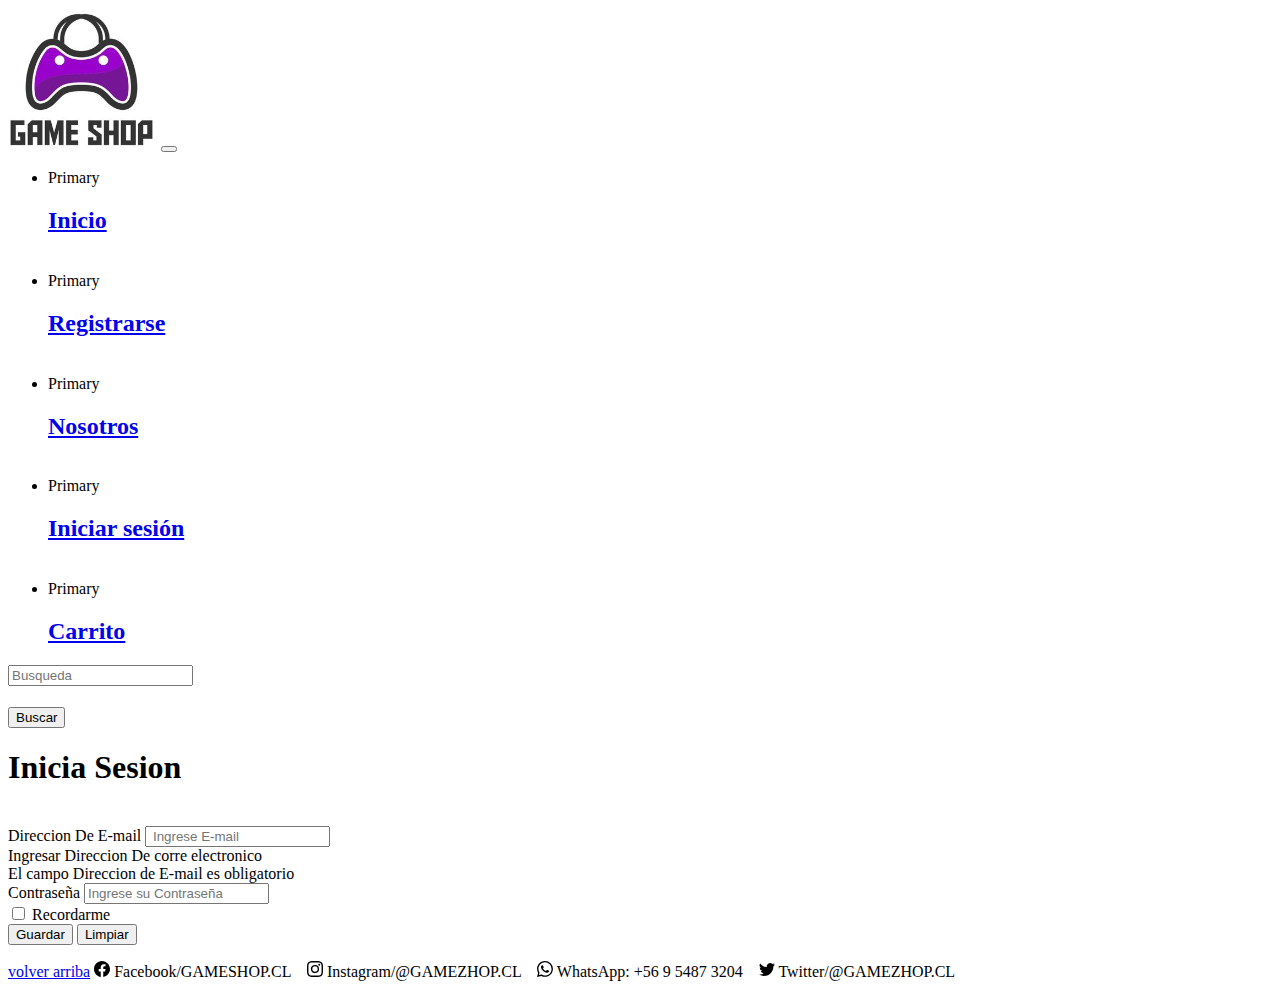
<file: Ingresar.html>
<!doctype html>
<html lang="es">
  <head>
    <meta charset="utf-8">
    <meta name="viewport" content="width=device-width, initial-scale=1">
    <meta name="description" content="ventas de video juegos de consolas">
    <meta name="author" content="Catalina Serey y Nicolas Rodriguez">
    <link rel="icon" href="img/faviiconfinal.png">
    <title>GAMESHOP</title>
    <link href="stylesheet" href="csss/style.css">
    <link href="https://cdn.jsdelivr.net/npm/bootstrap@5.3.0-alpha2/dist/css/bootstrap.min.css" rel="stylesheet" integrity="sha384-aFq/bzH65dt+w6FI2ooMVUpc+21e0SRygnTpmBvdBgSdnuTN7QbdgL+OapgHtvPp" crossorigin="anonymous">
</head>
<body>
<!-- cabecera con menu superior principal -->
    <header id="header">
        <nav class="navbar navbar-expand-lg navbar-dark bg-dark">
            <div class="container-fluid">
              <img src="img/logopeque.png" alt="">
              <a class="navbar-brand" href="index.html"></a>
              <button class="navbar-toggler" type="button" data-bs-toggle="collapse" data-bs-target="#navbarSupportedContent" aria-controls="navbarSupportedContent" aria-expanded="false" aria-label="Toggle navigation">
                <span class="navbar-toggler-icon"></span>
              </button>
              <div class="collapse navbar-collapse" id="navbarSupportedContent">
                <ul class="navbar-nav me-auto mb-2 mb-lg-0">
                  <li class="nav-item">
                    <span class="">Primary</span>
                   <h2> <a class="badge text-bg-primary aria-current=page" href="index.html">Inicio</a></h2>
                  </li>
                  &nbsp;&nbsp;&nbsp;
                  <li class="nav-item">
                    <span class="">Primary</span>
                    <h2> <a class="badge text-bg-primary aria-current=page " href="Registro.html">Registrarse</a></h2>
                  </li>
                  &nbsp;&nbsp;&nbsp;
                  <li class="nav-item">
                    <span class="">Primary</span>
                    <h2>  <a class="badge text-bg-primary aria-current=page " href="Nosotros.html">Nosotros</a></h2>
                  </li>
                  &nbsp;&nbsp;&nbsp;
                  <li class="nav-item">
                    <span class="">Primary</span>
                    <h2>   <a class="badge text-bg-primary aria-current=page " href="Ingresar.html">Iniciar sesión</a></h2>
                  </li>
                  &nbsp;&nbsp;&nbsp;
                  <li class="nav-item">
                    <span class="">Primary</span>
                    <h2> <a class="badge text-bg-primary aria-current=page " href="carrito.html">Carrito</a></h2>
                  </li>
                </ul>
                <form class="d-flex" role="search">
                  <input class="form-control me-2" type="Busqueda" placeholder="Busqueda" aria-label="Buscar">
                 <h3> <button class="btn btn-outline-success" type="submit">Buscar</button></h3>
                </form>
              </div>
            </div>
          </nav>
    </header>

    <!-- contenido principal de la pagina  -->
    <main role="main">
        <div class="container">
            <section >
                <h1 class="col-md-6">Inicia Sesion</h1>
                <br>
                <form class="row g3 needs-validation" action="" novalidate>
                    <div class="container-fluid">
                        <div class="row">

                            <div class="row justify-content-center">
                                <!-- datos del cliente -->
                                <div class="col-sm-12 col-md-4" id="datos">
                    
                                  <div class="mb-3">
                                    <label for="rut" class="form-label">Direccion De E-mail</label>
                                    <input required placeholder=" Ingrese E-mail" 
                                        type="text" class="form-control" 
                                        id="rut" aria-describedby="rutHelp">
                                    <div id="rutHelp" class="form-text">
                                      Ingresar Direccion De corre electronico
                                    </div>
                                    <div class="invalid-feedback">
                                      El campo Direccion de E-mail es obligatorio
                                    </div>
                                  </div>
                    
                              
                                  <div class="mb-3">
                                    <label for="password1" class="form-label">Contraseña</label>
                                    <input type="password" placeholder="Ingrese su Contraseña " class="form-control" id="password1" name="password1" required aria-describedby="password1Help">
                                    <div id="passwordHelp" class="form-text">
                                      
                                    </div>
                                  </div>
                    
                                  
                                  <div class="mb-3 form-check">
                                    <input type="checkbox" class="form-check-input" id="exampleCheck1">
                                    <label class="form-check-label" for="exampleCheck1">Recordarme</label>
                                  </div>
                                
                                </div>
                    
                                
                            </div>
                    
                            <!-- botones -->
                            <div class="row" id="botones">
                                <div class="col text-center">
                                  <button type="submit" class="btn btn-primary">Guardar</button>
                                  <button type="reset" class="btn btn-primary">Limpiar</button>
                                </div>
                            </div>

                        
                        </div>
                    </div>
                </form>

            </section>

        </div>


    </main>

            
                 
    <footer id="footer">
        <div class="container text-center">
            <p>
              <a href="#" class="btn btn-primary outline-secondary">volver arriba</a>
                <svg xmlns="http://www.w3.org/2000/svg" width="16" height="16" fill="currentColor" class="bi bi-facebook" viewBox="0 0 16 16">
                    <path d="M16 8.049c0-4.446-3.582-8.05-8-8.05C3.58 0-.002 3.603-.002 8.05c0 4.017 2.926 7.347 6.75 7.951v-5.625h-2.03V8.05H6.75V6.275c0-2.017 1.195-3.131 3.022-3.131.876 0 1.791.157 1.791.157v1.98h-1.009c-.993 0-1.303.621-1.303 1.258v1.51h2.218l-.354 2.326H9.25V16c3.824-.604 6.75-3.934 6.75-7.951z"/>
                  </svg>
                  Facebook/GAMESHOP.CL
                  &nbsp;&nbsp;
                  <svg xmlns="http://www.w3.org/2000/svg" width="16" height="16" fill="currentColor" class="bi bi-instagram" viewBox="0 0 16 16">
                    <path d="M8 0C5.829 0 5.556.01 4.703.048 3.85.088 3.269.222 2.76.42a3.917 3.917 0 0 0-1.417.923A3.927 3.927 0 0 0 .42 2.76C.222 3.268.087 3.85.048 4.7.01 5.555 0 5.827 0 8.001c0 2.172.01 2.444.048 3.297.04.852.174 1.433.372 1.942.205.526.478.972.923 1.417.444.445.89.719 1.416.923.51.198 1.09.333 1.942.372C5.555 15.99 5.827 16 8 16s2.444-.01 3.298-.048c.851-.04 1.434-.174 1.943-.372a3.916 3.916 0 0 0 1.416-.923c.445-.445.718-.891.923-1.417.197-.509.332-1.09.372-1.942C15.99 10.445 16 10.173 16 8s-.01-2.445-.048-3.299c-.04-.851-.175-1.433-.372-1.941a3.926 3.926 0 0 0-.923-1.417A3.911 3.911 0 0 0 13.24.42c-.51-.198-1.092-.333-1.943-.372C10.443.01 10.172 0 7.998 0h.003zm-.717 1.442h.718c2.136 0 2.389.007 3.232.046.78.035 1.204.166 1.486.275.373.145.64.319.92.599.28.28.453.546.598.92.11.281.24.705.275 1.485.039.843.047 1.096.047 3.231s-.008 2.389-.047 3.232c-.035.78-.166 1.203-.275 1.485a2.47 2.47 0 0 1-.599.919c-.28.28-.546.453-.92.598-.28.11-.704.24-1.485.276-.843.038-1.096.047-3.232.047s-2.39-.009-3.233-.047c-.78-.036-1.203-.166-1.485-.276a2.478 2.478 0 0 1-.92-.598 2.48 2.48 0 0 1-.6-.92c-.109-.281-.24-.705-.275-1.485-.038-.843-.046-1.096-.046-3.233 0-2.136.008-2.388.046-3.231.036-.78.166-1.204.276-1.486.145-.373.319-.64.599-.92.28-.28.546-.453.92-.598.282-.11.705-.24 1.485-.276.738-.034 1.024-.044 2.515-.045v.002zm4.988 1.328a.96.96 0 1 0 0 1.92.96.96 0 0 0 0-1.92zm-4.27 1.122a4.109 4.109 0 1 0 0 8.217 4.109 4.109 0 0 0 0-8.217zm0 1.441a2.667 2.667 0 1 1 0 5.334 2.667 2.667 0 0 1 0-5.334z"/>
                  </svg>
                  Instagram/@GAMEZHOP.CL
                  &nbsp;&nbsp;
                  <svg xmlns="http://www.w3.org/2000/svg" width="16" height="16" fill="currentColor" class="bi bi-whatsapp" viewBox="0 0 16 16">
                    <path d="M13.601 2.326A7.854 7.854 0 0 0 7.994 0C3.627 0 .068 3.558.064 7.926c0 1.399.366 2.76 1.057 3.965L0 16l4.204-1.102a7.933 7.933 0 0 0 3.79.965h.004c4.368 0 7.926-3.558 7.93-7.93A7.898 7.898 0 0 0 13.6 2.326zM7.994 14.521a6.573 6.573 0 0 1-3.356-.92l-.24-.144-2.494.654.666-2.433-.156-.251a6.56 6.56 0 0 1-1.007-3.505c0-3.626 2.957-6.584 6.591-6.584a6.56 6.56 0 0 1 4.66 1.931 6.557 6.557 0 0 1 1.928 4.66c-.004 3.639-2.961 6.592-6.592 6.592zm3.615-4.934c-.197-.099-1.17-.578-1.353-.646-.182-.065-.315-.099-.445.099-.133.197-.513.646-.627.775-.114.133-.232.148-.43.05-.197-.1-.836-.308-1.592-.985-.59-.525-.985-1.175-1.103-1.372-.114-.198-.011-.304.088-.403.087-.088.197-.232.296-.346.1-.114.133-.198.198-.33.065-.134.034-.248-.015-.347-.05-.099-.445-1.076-.612-1.47-.16-.389-.323-.335-.445-.34-.114-.007-.247-.007-.38-.007a.729.729 0 0 0-.529.247c-.182.198-.691.677-.691 1.654 0 .977.71 1.916.81 2.049.098.133 1.394 2.132 3.383 2.992.47.205.84.326 1.129.418.475.152.904.129 1.246.08.38-.058 1.171-.48 1.338-.943.164-.464.164-.86.114-.943-.049-.084-.182-.133-.38-.232z"/>
                  </svg>
                  WhatsApp: +56 9 5487 3204
                  &nbsp;&nbsp;
                  <svg xmlns="http://www.w3.org/2000/svg" width="16" height="16" fill="currentColor" class="bi bi-twitter" viewBox="0 0 16 16">
                    <path d="M5.026 15c6.038 0 9.341-5.003 9.341-9.334 0-.14 0-.282-.006-.422A6.685 6.685 0 0 0 16 3.542a6.658 6.658 0 0 1-1.889.518 3.301 3.301 0 0 0 1.447-1.817 6.533 6.533 0 0 1-2.087.793A3.286 3.286 0 0 0 7.875 6.03a9.325 9.325 0 0 1-6.767-3.429 3.289 3.289 0 0 0 1.018 4.382A3.323 3.323 0 0 1 .64 6.575v.045a3.288 3.288 0 0 0 2.632 3.218 3.203 3.203 0 0 1-.865.115 3.23 3.23 0 0 1-.614-.057 3.283 3.283 0 0 0 3.067 2.277A6.588 6.588 0 0 1 .78 13.58a6.32 6.32 0 0 1-.78-.045A9.344 9.344 0 0 0 5.026 15z"/>
                  </svg>
                  Twitter/@GAMEZHOP.CL
            </p>          
        </div>
    </footer>
    <script src="js/script.js"></script>
    <script src="https://cdn.jsdelivr.net/npm/bootstrap@5.3.0-alpha2/dist/js/bootstrap.bundle.min.js" integrity="sha384-qKXV1j0HvMUeCBQ+QVp7JcfGl760yU08IQ+GpUo5hlbpg51QRiuqHAJz8+BrxE/N" crossorigin="anonymous"></script>                                     
    </body>
</html>
</file>
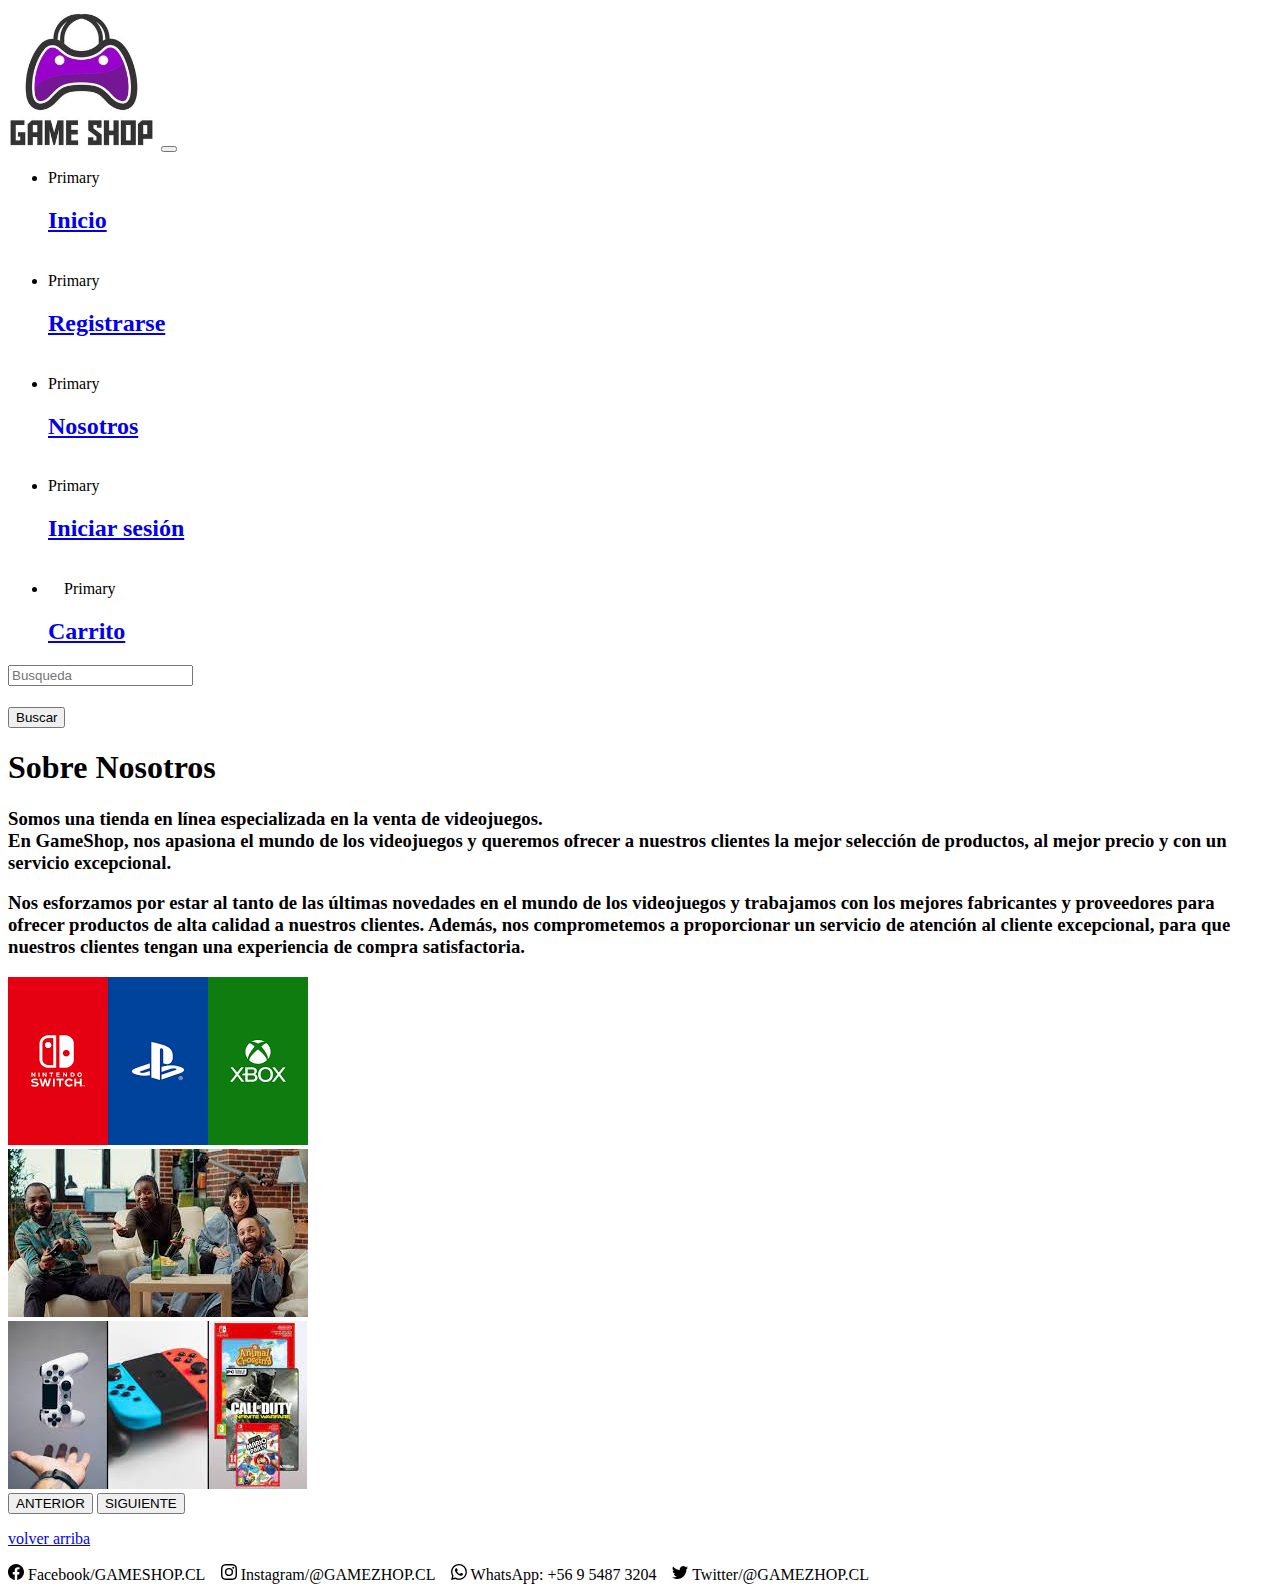
<file: Nosotros.html>
<!doctype html>
<html lang="es">
  <head>
    <meta charset="utf-8">
    <meta name="viewport" content="width=device-width, initial-scale=1">
    <meta name="description" content="ventas de video juegos de consolas">
    <meta name="author" content="Catalina Serey y Nicolas Rodriguez">
    <link rel="icon" href="img/faviiconfinal.png">
    <title>GAMESHOP</title>
    <link href="stylesheet" href="csss/style.css">
    <link href="https://cdn.jsdelivr.net/npm/bootstrap@5.3.0-alpha2/dist/css/bootstrap.min.css" rel="stylesheet" integrity="sha384-aFq/bzH65dt+w6FI2ooMVUpc+21e0SRygnTpmBvdBgSdnuTN7QbdgL+OapgHtvPp" crossorigin="anonymous">
</head>
<body>
<!-- cabecera con menu superior principal -->
<header id="header">
  <nav class="navbar navbar-expand-lg navbar-dark bg-dark">
      <div class="container-fluid">
        <img src="img/logopeque.png" alt="">
        <a class="navbar-brand" href="index.html"></a>
        <button class="navbar-toggler" type="button" data-bs-toggle="collapse" data-bs-target="#navbarSupportedContent" aria-controls="navbarSupportedContent" aria-expanded="false" aria-label="Toggle navigation">
          <span class="navbar-toggler-icon"></span>
        </button>
        <div class="collapse navbar-collapse" id="navbarSupportedContent">
          <ul class="navbar-nav me-auto mb-2 mb-lg-0">
            <li class="nav-item">
              <span class="">Primary</span>
             <h2> <a class="badge text-bg-primary aria-current=page" href="index.html">Inicio</a></h2>
            </li>
            &nbsp;&nbsp;&nbsp;
            <li class="nav-item">
              <span class="">Primary</span>
              <h2> <a class="badge text-bg-primary aria-current=page " href="Registro.html">Registrarse</a></h2>
            </li>
            &nbsp;&nbsp;&nbsp;
            <li class="nav-item">
              <span class="">Primary</span>
              <h2>  <a class="badge text-bg-primary aria-current=page " href="Nosotros.html">Nosotros</a></h2>
            </li>
            &nbsp;&nbsp;&nbsp;
            <li class="nav-item">
              <span class="">Primary</span>
              <h2>   <a class="badge text-bg-primary aria-current=page " href="Ingresar.html">Iniciar sesión</a></h2>
            </li>
            &nbsp;&nbsp;&nbsp;
            <li class="nav-item">
              &nbsp;&nbsp;&nbsp;
              <span class="">Primary</span>
              <h2> <a class="badge text-bg-primary aria-current=page " href="carrito.html">Carrito</a></h2>
            </li>
          </ul>
          <form class="d-flex" role="search">
            <input class="form-control me-2" type="Busqueda" placeholder="Busqueda" aria-label="Buscar">
           <h3> <button class="btn btn-outline-success" type="submit">Buscar</button></h3>
          </form>
        </div>
      </div>
    </nav>
</header>

    <main class="container my-5">
      
        <div class="row">
          <div class="col-md-6">
            <h1 class="text-bg-secondary p-3">Sobre Nosotros</h1>
            <h3><p>Somos una tienda en línea especializada en la venta de videojuegos.
               <br>En GameShop, nos apasiona el mundo de los videojuegos y queremos ofrecer a nuestros clientes la mejor selección de productos, al mejor precio y con un servicio excepcional.</p>
            <p>Nos esforzamos por estar al tanto de las últimas novedades en el mundo de los videojuegos y trabajamos con los mejores fabricantes y proveedores para ofrecer productos de alta calidad a nuestros clientes. Además, nos comprometemos a proporcionar un servicio de atención al cliente excepcional, para que nuestros clientes tengan una experiencia de compra satisfactoria.</p>
          </h3>
          
          </div> 
          <div class=" col-md-6 ">
            <div id="carouselExample" class="carousel slide">
              <div class="carousel-inner">
                <div class="carousel-item active">
                  <img src="img/nosotros1.png" class="d-block w-100" alt="...">
                </div>
                <div class="carousel-item">
                  <img src="img/nosotros2.jpg" class="d-block w-100" alt="...">
                </div>
                <div class="carousel-item">
                  <img src="img/nosotros3.jpg" class="d-block w-100" alt="...">
                </div>
              </div>
              <button class="carousel-control-prev" type="button" data-bs-target="#carouselExample" data-bs-slide="prev">
                <span class="carousel-control-prev-icon" aria-hidden="true"></span>
                <span class="visually-hidden">ANTERIOR</span>
              </button>
              <button class="carousel-control-next" type="button" data-bs-target="#carouselExample" data-bs-slide="next">
                <span class="carousel-control-next-icon" aria-hidden="true"></span>
                <span class="visually-hidden">SIGUIENTE</span>
              </button>
            </div>
            
            
          </div>
        </div>
      
    </main>
  
 

  <script src="https://code.jquery.com/jquery-3.3.1.slim.min.js"></script>
  <script src="https://cdnjs.cloudflare.com/ajax/libs/popper.js/1.14.7/umd/popper.min.js"></script>
  <script src="https://stackpath.bootstrapcdn.com/bootstrap/4.3.1/js/bootstrap.min.js"></script>



<footer id="footer">
    <div class="container text-center">
        <p>
          <a href="#" class="btn btn-primary outline-secondary">volver arriba</a>
        </p>
        <svg xmlns="http://www.w3.org/2000/svg" width="16" height="16" fill="currentColor" class="bi bi-facebook" viewBox="0 0 16 16">
            <path d="M16 8.049c0-4.446-3.582-8.05-8-8.05C3.58 0-.002 3.603-.002 8.05c0 4.017 2.926 7.347 6.75 7.951v-5.625h-2.03V8.05H6.75V6.275c0-2.017 1.195-3.131 3.022-3.131.876 0 1.791.157 1.791.157v1.98h-1.009c-.993 0-1.303.621-1.303 1.258v1.51h2.218l-.354 2.326H9.25V16c3.824-.604 6.75-3.934 6.75-7.951z"/>
          </svg>
          Facebook/GAMESHOP.CL
          &nbsp;&nbsp;
          <svg xmlns="http://www.w3.org/2000/svg" width="16" height="16" fill="currentColor" class="bi bi-instagram" viewBox="0 0 16 16">
            <path d="M8 0C5.829 0 5.556.01 4.703.048 3.85.088 3.269.222 2.76.42a3.917 3.917 0 0 0-1.417.923A3.927 3.927 0 0 0 .42 2.76C.222 3.268.087 3.85.048 4.7.01 5.555 0 5.827 0 8.001c0 2.172.01 2.444.048 3.297.04.852.174 1.433.372 1.942.205.526.478.972.923 1.417.444.445.89.719 1.416.923.51.198 1.09.333 1.942.372C5.555 15.99 5.827 16 8 16s2.444-.01 3.298-.048c.851-.04 1.434-.174 1.943-.372a3.916 3.916 0 0 0 1.416-.923c.445-.445.718-.891.923-1.417.197-.509.332-1.09.372-1.942C15.99 10.445 16 10.173 16 8s-.01-2.445-.048-3.299c-.04-.851-.175-1.433-.372-1.941a3.926 3.926 0 0 0-.923-1.417A3.911 3.911 0 0 0 13.24.42c-.51-.198-1.092-.333-1.943-.372C10.443.01 10.172 0 7.998 0h.003zm-.717 1.442h.718c2.136 0 2.389.007 3.232.046.78.035 1.204.166 1.486.275.373.145.64.319.92.599.28.28.453.546.598.92.11.281.24.705.275 1.485.039.843.047 1.096.047 3.231s-.008 2.389-.047 3.232c-.035.78-.166 1.203-.275 1.485a2.47 2.47 0 0 1-.599.919c-.28.28-.546.453-.92.598-.28.11-.704.24-1.485.276-.843.038-1.096.047-3.232.047s-2.39-.009-3.233-.047c-.78-.036-1.203-.166-1.485-.276a2.478 2.478 0 0 1-.92-.598 2.48 2.48 0 0 1-.6-.92c-.109-.281-.24-.705-.275-1.485-.038-.843-.046-1.096-.046-3.233 0-2.136.008-2.388.046-3.231.036-.78.166-1.204.276-1.486.145-.373.319-.64.599-.92.28-.28.546-.453.92-.598.282-.11.705-.24 1.485-.276.738-.034 1.024-.044 2.515-.045v.002zm4.988 1.328a.96.96 0 1 0 0 1.92.96.96 0 0 0 0-1.92zm-4.27 1.122a4.109 4.109 0 1 0 0 8.217 4.109 4.109 0 0 0 0-8.217zm0 1.441a2.667 2.667 0 1 1 0 5.334 2.667 2.667 0 0 1 0-5.334z"/>
          </svg>
          Instagram/@GAMEZHOP.CL
          &nbsp;&nbsp;
          <svg xmlns="http://www.w3.org/2000/svg" width="16" height="16" fill="currentColor" class="bi bi-whatsapp" viewBox="0 0 16 16">
            <path d="M13.601 2.326A7.854 7.854 0 0 0 7.994 0C3.627 0 .068 3.558.064 7.926c0 1.399.366 2.76 1.057 3.965L0 16l4.204-1.102a7.933 7.933 0 0 0 3.79.965h.004c4.368 0 7.926-3.558 7.93-7.93A7.898 7.898 0 0 0 13.6 2.326zM7.994 14.521a6.573 6.573 0 0 1-3.356-.92l-.24-.144-2.494.654.666-2.433-.156-.251a6.56 6.56 0 0 1-1.007-3.505c0-3.626 2.957-6.584 6.591-6.584a6.56 6.56 0 0 1 4.66 1.931 6.557 6.557 0 0 1 1.928 4.66c-.004 3.639-2.961 6.592-6.592 6.592zm3.615-4.934c-.197-.099-1.17-.578-1.353-.646-.182-.065-.315-.099-.445.099-.133.197-.513.646-.627.775-.114.133-.232.148-.43.05-.197-.1-.836-.308-1.592-.985-.59-.525-.985-1.175-1.103-1.372-.114-.198-.011-.304.088-.403.087-.088.197-.232.296-.346.1-.114.133-.198.198-.33.065-.134.034-.248-.015-.347-.05-.099-.445-1.076-.612-1.47-.16-.389-.323-.335-.445-.34-.114-.007-.247-.007-.38-.007a.729.729 0 0 0-.529.247c-.182.198-.691.677-.691 1.654 0 .977.71 1.916.81 2.049.098.133 1.394 2.132 3.383 2.992.47.205.84.326 1.129.418.475.152.904.129 1.246.08.38-.058 1.171-.48 1.338-.943.164-.464.164-.86.114-.943-.049-.084-.182-.133-.38-.232z"/>
          </svg>
          WhatsApp: +56 9 5487 3204
          &nbsp;&nbsp;
          <svg xmlns="http://www.w3.org/2000/svg" width="16" height="16" fill="currentColor" class="bi bi-twitter" viewBox="0 0 16 16">
            <path d="M5.026 15c6.038 0 9.341-5.003 9.341-9.334 0-.14 0-.282-.006-.422A6.685 6.685 0 0 0 16 3.542a6.658 6.658 0 0 1-1.889.518 3.301 3.301 0 0 0 1.447-1.817 6.533 6.533 0 0 1-2.087.793A3.286 3.286 0 0 0 7.875 6.03a9.325 9.325 0 0 1-6.767-3.429 3.289 3.289 0 0 0 1.018 4.382A3.323 3.323 0 0 1 .64 6.575v.045a3.288 3.288 0 0 0 2.632 3.218 3.203 3.203 0 0 1-.865.115 3.23 3.23 0 0 1-.614-.057 3.283 3.283 0 0 0 3.067 2.277A6.588 6.588 0 0 1 .78 13.58a6.32 6.32 0 0 1-.78-.045A9.344 9.344 0 0 0 5.026 15z"/>
          </svg>
          Twitter/@GAMEZHOP.CL
       
    </div>
</footer>


    <script src="https://cdn.jsdelivr.net/npm/bootstrap@5.3.0-alpha2/dist/js/bootstrap.bundle.min.js" integrity="sha384-qKXV1j0HvMUeCBQ+QVp7JcfGl760yU08IQ+GpUo5hlbpg51QRiuqHAJz8+BrxE/N" crossorigin="anonymous"></script>
  </body>
</html>
</file>
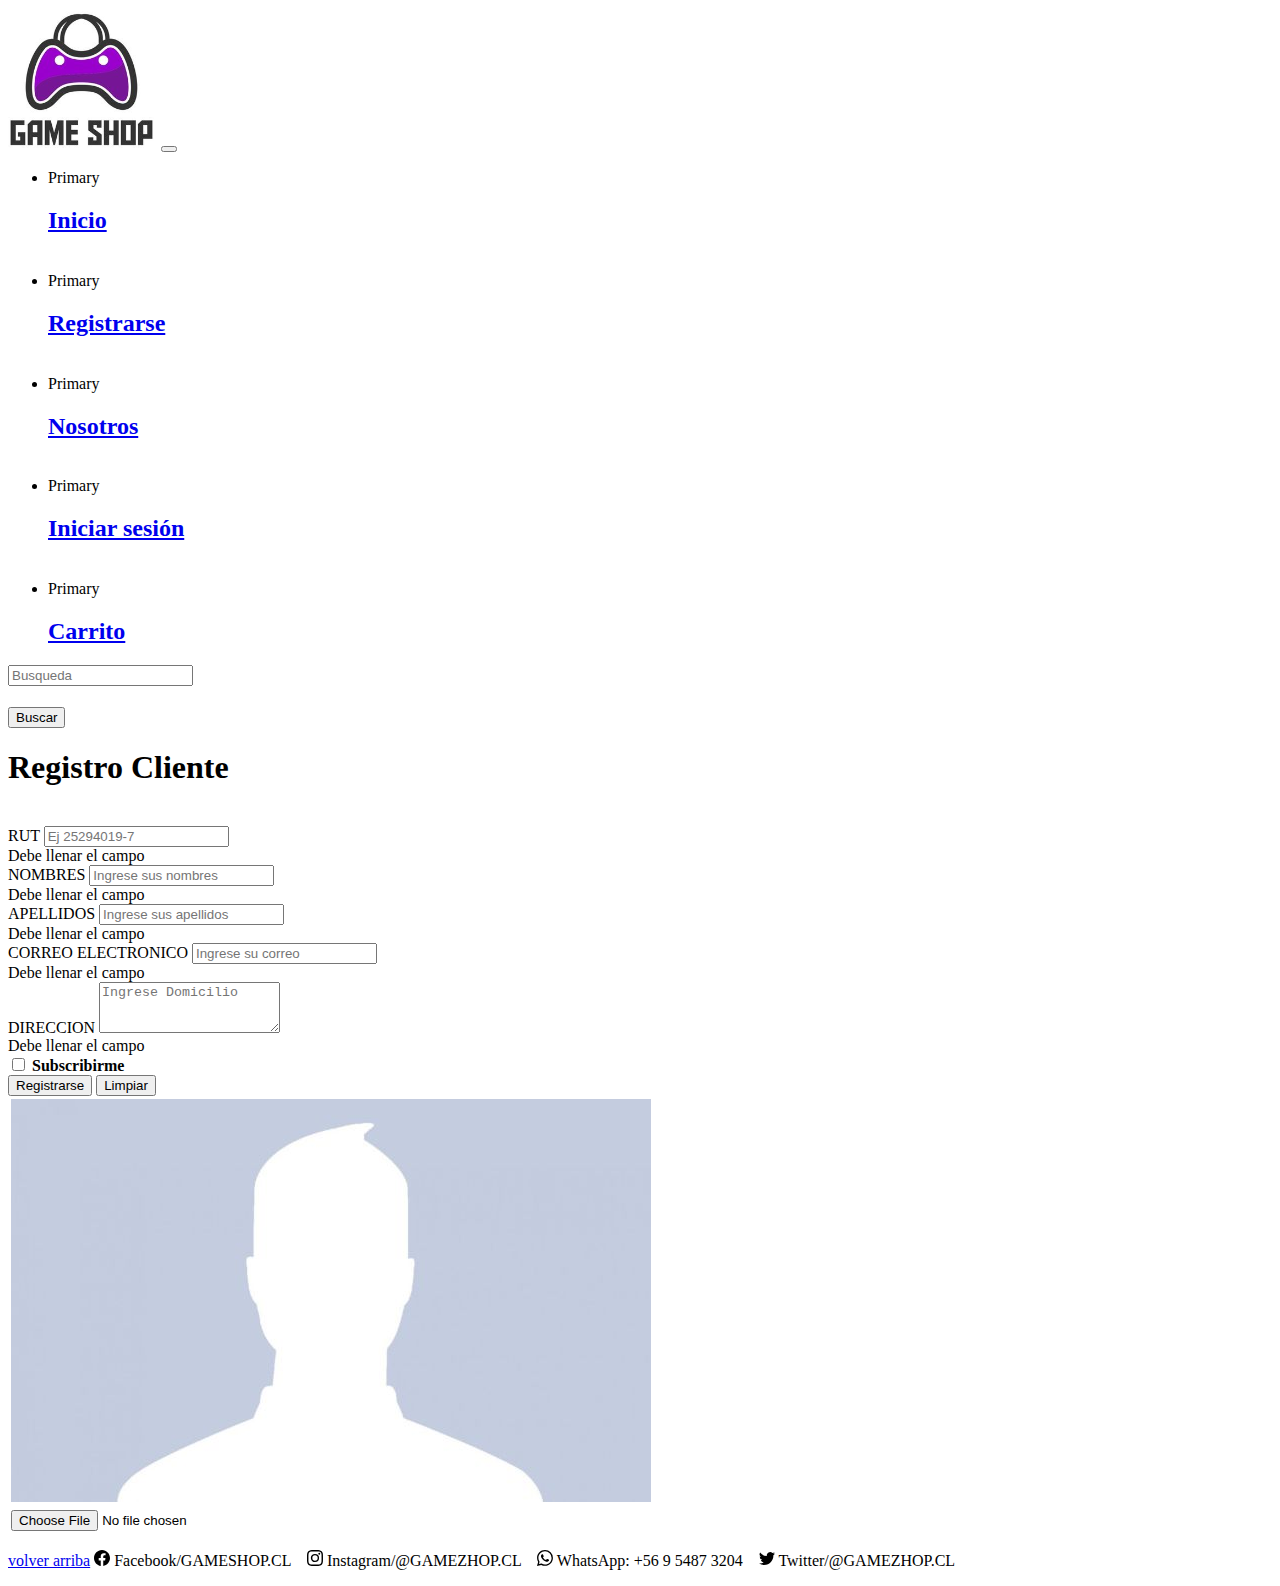
<file: Registro.html>
<!doctype html>
<html lang="es">
  <head>
    <meta charset="utf-8">
    <meta name="viewport" content="width=device-width, initial-scale=1">
    <meta name="description" content="ventas de video juegos de consolas">
    <meta name="author" content="Catalina Serey y Nicolas Rodriguez">
    <link rel="icon" href="img/faviiconfinal.png">
    <title>GAMESHOP</title>
    <link href="stylesheet" href="csss/style.css">
    <link href="https://cdn.jsdelivr.net/npm/bootstrap@5.3.0-alpha2/dist/css/bootstrap.min.css" rel="stylesheet" integrity="sha384-aFq/bzH65dt+w6FI2ooMVUpc+21e0SRygnTpmBvdBgSdnuTN7QbdgL+OapgHtvPp" crossorigin="anonymous">
</head>
<body>
<!-- cabecera con menu superior principal -->
    <header id="header">
        <nav class="navbar navbar-expand-lg navbar-dark bg-dark">
            <div class="container-fluid">
              <img src="img/logopeque.png" alt="">
              <a class="navbar-brand" href="index.html"></a>
              <button class="navbar-toggler" type="button" data-bs-toggle="collapse" data-bs-target="#navbarSupportedContent" aria-controls="navbarSupportedContent" aria-expanded="false" aria-label="Toggle navigation">
                <span class="navbar-toggler-icon"></span>
              </button>
              <div class="collapse navbar-collapse" id="navbarSupportedContent">
                <ul class="navbar-nav me-auto mb-2 mb-lg-0">
                  <li class="nav-item">
                    <span class="">Primary</span>
                   <h2> <a class="badge text-bg-primary aria-current=page" href="index.html">Inicio</a></h2>
                  </li>
                  &nbsp;&nbsp;&nbsp;
                  <li class="nav-item">
                    <span class="">Primary</span>
                    <h2> <a class="badge text-bg-primary aria-current=page " href="Registro.html">Registrarse</a></h2>
                  </li>
                  &nbsp;&nbsp;&nbsp;
                  <li class="nav-item">
                    <span class="">Primary</span>
                    <h2>  <a class="badge text-bg-primary aria-current=page " href="Nosotros.html">Nosotros</a></h2>
                  </li>
                  &nbsp;&nbsp;&nbsp;
                  <li class="nav-item">
                    <span class="">Primary</span>
                    <h2>   <a class="badge text-bg-primary aria-current=page " href="Ingresar.html">Iniciar sesión</a></h2>
                  </li>
                  &nbsp;&nbsp;&nbsp;
                  <li class="nav-item">
                    <span class="">Primary</span>
                    <h2> <a class="badge text-bg-primary aria-current=page " href="carrito.html">Carrito</a></h2>
                  </li>
                </ul>
                <form class="d-flex" role="search">
                  <input class="form-control me-2" type="Busqueda" placeholder="Busqueda" aria-label="Buscar">
                 <h3> <button class="btn btn-outline-success" type="submit">Buscar</button></h3>
                </form>
              </div>
            </div>
          </nav>
    </header>

    <!-- contenido principal de la pagina  -->
    <main role="main">
        <div class="container">
            <section >
                <h1>Registro Cliente </h1>
                <br>
                <form class="row g3 needs-validation" action="" novalidate>
                    <div class="container-fluid">
                        <div class="row">

                            <!-- campos del registro de usurio -->
                            <div class="col-sm-12 col-md-6">
                                <div class ="mb-3 fw-bold ">
                                    <label for="rut" class="form-label">RUT</label>
                                    <input type="text" class="form-control" id="rut"placeholder="Ej 25294019-7" required>
                                    <div class="invalid-feedback">Debe llenar el campo</div>
                                </div>
                                <div class ="mb-3 fw-bold ">
                                    <label for="nombres" class="form-label">NOMBRES</label>
                                    <input type="text" class="form-control" id="nombres"placeholder="Ingrese sus nombres" required>
                                    <div class="invalid-feedback">Debe llenar el campo</div>
                                </div>
                                <div class ="mb-3 fw-bold ">
                                    <label for="apellidos" class="form-label">APELLIDOS</label>
                                    <input type="text" class="form-control" id="apellidos"placeholder="Ingrese sus apellidos" required>
                                    <div class="invalid-feedback">Debe llenar el campo</div>
                                </div>
                                <div class ="mb-3 fw-bold ">
                                    <label for="email" class="form-label">CORREO ELECTRONICO</label>
                                    <input type="email" class="form-control" id="email"placeholder="Ingrese su correo" required>
                                    <div id="emailHelp" class="form-text"></div>
                                    <div class="invalid-feedback">Debe llenar el campo</div>
                                </div>
                                <div class ="mb-3 fw-bold ">
                                    <label for="direccion" class="form-label">DIRECCION</label>
                                    <textarea class="form-control" id="direccion" rows="3" placeholder="Ingrese Domicilio" required></textarea>
                                    <div class="invalid-feedback">Debe llenar el campo</div>
                                </div>
                                <div class="mb-3 form-check" >
                                    <input class="form-check-input" type="checkbox" value="" name="" id="Subscripcion">
                                    <label class="form-check-label" for="Subscripcion">
                                        <strong>
                                            Subscribirme
                                        </strong>
                                    </label>
                                    
                                </div>
                                <button type="submit" class="btn btn-primary">Registrarse</button>
                                <button type="reset" class="btn btn-primary">Limpiar</button>
                            </div>  


                            <!-- foto de perfil -->
                            
                            <div class="col-sm-12 col-md-6">
                                <table>
                                    <tr>
                                        <td>
                                            <img src="img/1468621304_870578_1468621692_noticia_normal.jpg" alt="" class="user-image">
                                        </td>
                                    </tr>
                                    <tr>
                                        <td>
                                            <input type="file" class="form-control">
                                        </td>
                                    </tr>
                                 </table>
                            </div>
                        
                        </div>
                    </div>
                </form>

            </section>

        </div>


    </main>

            
                 
    <footer id="footer">
        <div class="container text-center">
            <p>
              <a href="#" class="btn btn-primary outline-secondary">volver arriba</a>
                <svg xmlns="http://www.w3.org/2000/svg" width="16" height="16" fill="currentColor" class="bi bi-facebook" viewBox="0 0 16 16">
                    <path d="M16 8.049c0-4.446-3.582-8.05-8-8.05C3.58 0-.002 3.603-.002 8.05c0 4.017 2.926 7.347 6.75 7.951v-5.625h-2.03V8.05H6.75V6.275c0-2.017 1.195-3.131 3.022-3.131.876 0 1.791.157 1.791.157v1.98h-1.009c-.993 0-1.303.621-1.303 1.258v1.51h2.218l-.354 2.326H9.25V16c3.824-.604 6.75-3.934 6.75-7.951z"/>
                  </svg>
                  Facebook/GAMESHOP.CL
                  &nbsp;&nbsp;
                  <svg xmlns="http://www.w3.org/2000/svg" width="16" height="16" fill="currentColor" class="bi bi-instagram" viewBox="0 0 16 16">
                    <path d="M8 0C5.829 0 5.556.01 4.703.048 3.85.088 3.269.222 2.76.42a3.917 3.917 0 0 0-1.417.923A3.927 3.927 0 0 0 .42 2.76C.222 3.268.087 3.85.048 4.7.01 5.555 0 5.827 0 8.001c0 2.172.01 2.444.048 3.297.04.852.174 1.433.372 1.942.205.526.478.972.923 1.417.444.445.89.719 1.416.923.51.198 1.09.333 1.942.372C5.555 15.99 5.827 16 8 16s2.444-.01 3.298-.048c.851-.04 1.434-.174 1.943-.372a3.916 3.916 0 0 0 1.416-.923c.445-.445.718-.891.923-1.417.197-.509.332-1.09.372-1.942C15.99 10.445 16 10.173 16 8s-.01-2.445-.048-3.299c-.04-.851-.175-1.433-.372-1.941a3.926 3.926 0 0 0-.923-1.417A3.911 3.911 0 0 0 13.24.42c-.51-.198-1.092-.333-1.943-.372C10.443.01 10.172 0 7.998 0h.003zm-.717 1.442h.718c2.136 0 2.389.007 3.232.046.78.035 1.204.166 1.486.275.373.145.64.319.92.599.28.28.453.546.598.92.11.281.24.705.275 1.485.039.843.047 1.096.047 3.231s-.008 2.389-.047 3.232c-.035.78-.166 1.203-.275 1.485a2.47 2.47 0 0 1-.599.919c-.28.28-.546.453-.92.598-.28.11-.704.24-1.485.276-.843.038-1.096.047-3.232.047s-2.39-.009-3.233-.047c-.78-.036-1.203-.166-1.485-.276a2.478 2.478 0 0 1-.92-.598 2.48 2.48 0 0 1-.6-.92c-.109-.281-.24-.705-.275-1.485-.038-.843-.046-1.096-.046-3.233 0-2.136.008-2.388.046-3.231.036-.78.166-1.204.276-1.486.145-.373.319-.64.599-.92.28-.28.546-.453.92-.598.282-.11.705-.24 1.485-.276.738-.034 1.024-.044 2.515-.045v.002zm4.988 1.328a.96.96 0 1 0 0 1.92.96.96 0 0 0 0-1.92zm-4.27 1.122a4.109 4.109 0 1 0 0 8.217 4.109 4.109 0 0 0 0-8.217zm0 1.441a2.667 2.667 0 1 1 0 5.334 2.667 2.667 0 0 1 0-5.334z"/>
                  </svg>
                  Instagram/@GAMEZHOP.CL
                  &nbsp;&nbsp;
                  <svg xmlns="http://www.w3.org/2000/svg" width="16" height="16" fill="currentColor" class="bi bi-whatsapp" viewBox="0 0 16 16">
                    <path d="M13.601 2.326A7.854 7.854 0 0 0 7.994 0C3.627 0 .068 3.558.064 7.926c0 1.399.366 2.76 1.057 3.965L0 16l4.204-1.102a7.933 7.933 0 0 0 3.79.965h.004c4.368 0 7.926-3.558 7.93-7.93A7.898 7.898 0 0 0 13.6 2.326zM7.994 14.521a6.573 6.573 0 0 1-3.356-.92l-.24-.144-2.494.654.666-2.433-.156-.251a6.56 6.56 0 0 1-1.007-3.505c0-3.626 2.957-6.584 6.591-6.584a6.56 6.56 0 0 1 4.66 1.931 6.557 6.557 0 0 1 1.928 4.66c-.004 3.639-2.961 6.592-6.592 6.592zm3.615-4.934c-.197-.099-1.17-.578-1.353-.646-.182-.065-.315-.099-.445.099-.133.197-.513.646-.627.775-.114.133-.232.148-.43.05-.197-.1-.836-.308-1.592-.985-.59-.525-.985-1.175-1.103-1.372-.114-.198-.011-.304.088-.403.087-.088.197-.232.296-.346.1-.114.133-.198.198-.33.065-.134.034-.248-.015-.347-.05-.099-.445-1.076-.612-1.47-.16-.389-.323-.335-.445-.34-.114-.007-.247-.007-.38-.007a.729.729 0 0 0-.529.247c-.182.198-.691.677-.691 1.654 0 .977.71 1.916.81 2.049.098.133 1.394 2.132 3.383 2.992.47.205.84.326 1.129.418.475.152.904.129 1.246.08.38-.058 1.171-.48 1.338-.943.164-.464.164-.86.114-.943-.049-.084-.182-.133-.38-.232z"/>
                  </svg>
                  WhatsApp: +56 9 5487 3204
                  &nbsp;&nbsp;
                  <svg xmlns="http://www.w3.org/2000/svg" width="16" height="16" fill="currentColor" class="bi bi-twitter" viewBox="0 0 16 16">
                    <path d="M5.026 15c6.038 0 9.341-5.003 9.341-9.334 0-.14 0-.282-.006-.422A6.685 6.685 0 0 0 16 3.542a6.658 6.658 0 0 1-1.889.518 3.301 3.301 0 0 0 1.447-1.817 6.533 6.533 0 0 1-2.087.793A3.286 3.286 0 0 0 7.875 6.03a9.325 9.325 0 0 1-6.767-3.429 3.289 3.289 0 0 0 1.018 4.382A3.323 3.323 0 0 1 .64 6.575v.045a3.288 3.288 0 0 0 2.632 3.218 3.203 3.203 0 0 1-.865.115 3.23 3.23 0 0 1-.614-.057 3.283 3.283 0 0 0 3.067 2.277A6.588 6.588 0 0 1 .78 13.58a6.32 6.32 0 0 1-.78-.045A9.344 9.344 0 0 0 5.026 15z"/>
                  </svg>
                  Twitter/@GAMEZHOP.CL
            </p>          
        </div>
    </footer>
    <script src="js/script.js"></script>
    <script src="https://cdn.jsdelivr.net/npm/bootstrap@5.3.0-alpha2/dist/js/bootstrap.bundle.min.js" integrity="sha384-qKXV1j0HvMUeCBQ+QVp7JcfGl760yU08IQ+GpUo5hlbpg51QRiuqHAJz8+BrxE/N" crossorigin="anonymous"></script>                                     
    </body>
</html>
</file>
<file: csss/style.css>
.logo{
    width: 30px;
    margin-right: 10px;
}

.thumbnail-product{
    height: 150px !important;
    max-width: 150 !important;

}
.user-image {
    max-width: 200px;
}
</file>
